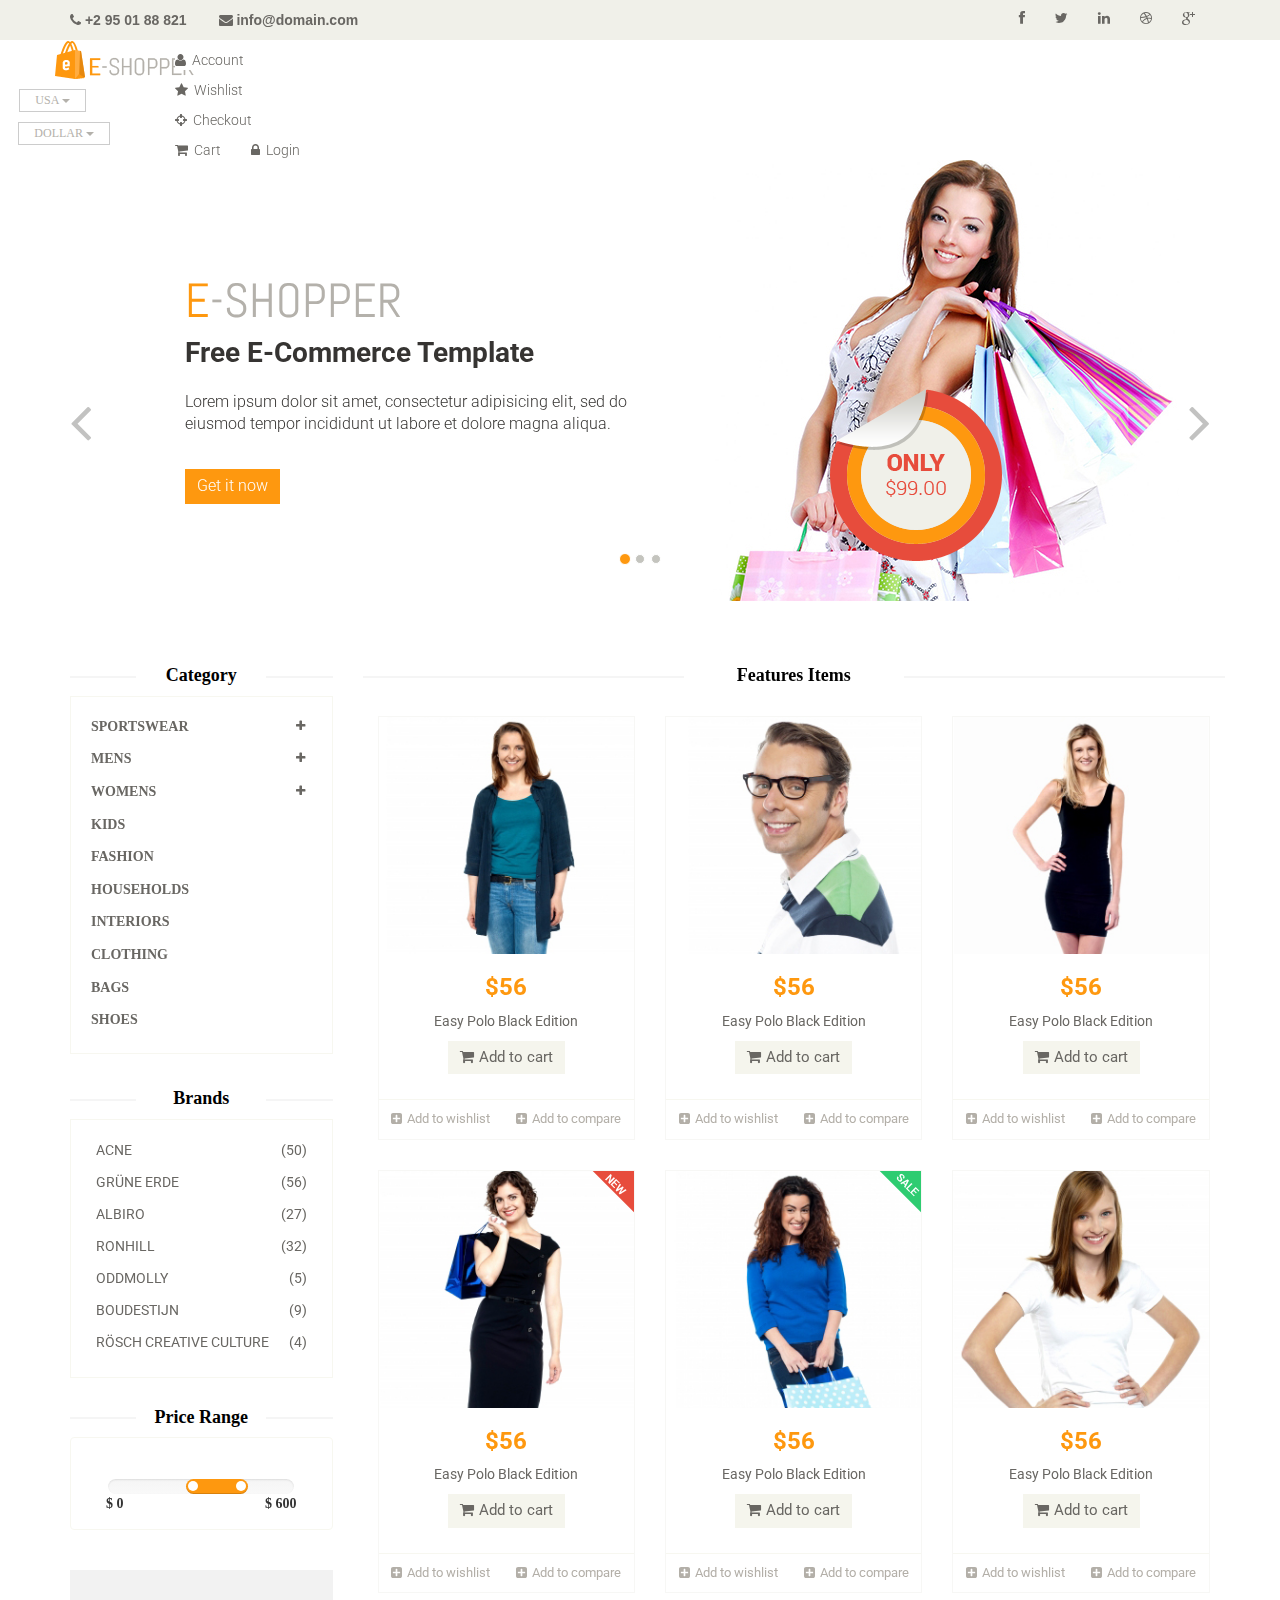
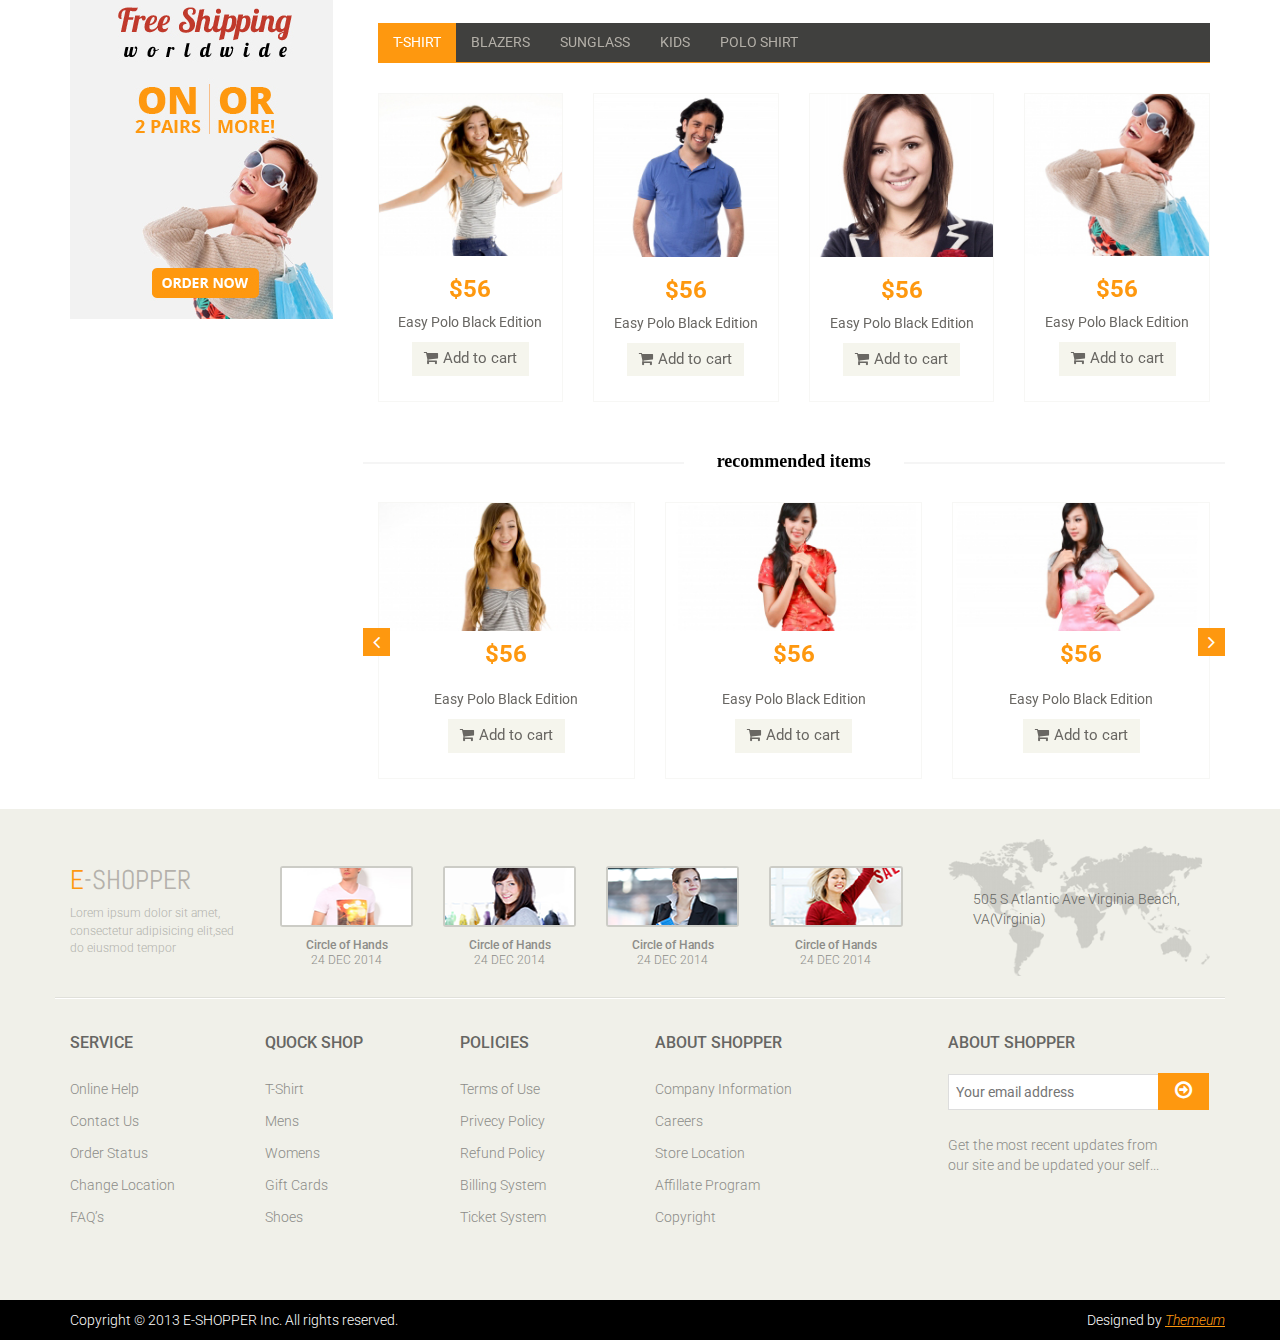
<file: Eshopper/index.html>
<!DOCTYPE html>
<html lang="en">
<head>
    <meta charset="utf-8">
    <meta name="viewport" content="width=device-width, initial-scale=1.0">
    <meta name="description" content="">
    <meta name="author" content="">
    <title>Home | E-Shopper</title>
    <link href="css/bootstrap.min.css" rel="stylesheet">
    <link href="css/font-awesome.min.css" rel="stylesheet">
    <link href="css/prettyPhoto.css" rel="stylesheet">
    <link href="css/price-range.css" rel="stylesheet">
    <link href="css/animate.css" rel="stylesheet">
	<link href="css/main.css" rel="stylesheet">
	<link href="css/responsive.css" rel="stylesheet">
    <!--[if lt IE 9]>
    <script src="js/html5shiv.js"></script>
    <script src="js/respond.min.js"></script>
    <![endif]-->       
    <link rel="shortcut icon" href="images/ico/favicon.ico">
    <link rel="apple-touch-icon-precomposed" sizes="144x144" href="images/ico/apple-touch-icon-144-precomposed.png">
    <link rel="apple-touch-icon-precomposed" sizes="114x114" href="images/ico/apple-touch-icon-114-precomposed.png">
    <link rel="apple-touch-icon-precomposed" sizes="72x72" href="images/ico/apple-touch-icon-72-precomposed.png">
    <link rel="apple-touch-icon-precomposed" href="images/ico/apple-touch-icon-57-precomposed.png">
</head><!--/head-->

<body>
	<header id="header"><!--header-->
		<div class="header_top"><!--header_top-->
			<div class="container">
				<div class="row">
					<div class="col-sm-6">
						<div class="contactinfo">
							<ul class="nav nav-pills">
								<li><a href="#"><i class="fa fa-phone"></i> +2 95 01 88 821</a></li>
								<li><a href="#"><i class="fa fa-envelope"></i> info@domain.com</a></li>
							</ul>
						</div>
					</div>
					<div class="col-sm-6">
						<div class="social-icons pull-right">
							<ul class="nav navbar-nav">
								<li><a href="#"><i class="fa fa-facebook"></i></a></li>
								<li><a href="#"><i class="fa fa-twitter"></i></a></li>
								<li><a href="#"><i class="fa fa-linkedin"></i></a></li>
								<li><a href="#"><i class="fa fa-dribbble"></i></a></li>
								<li><a href="#"><i class="fa fa-google-plus"></i></a></li>
							</ul>
						</div>
					</div>
				</div>
			</div>
		</div><!--/header_top-->
		
		<div class="header-middle"><!--header-middle-->
			<div class="container">
				<div class="row">
					<div class="col-sm-4">
						<div class="logo pull-left">
							<a href="index.html"><img src="images/home/logo.png" alt="" /></a>
						</div>
						<div class="btn-group pull-right">
							<div class="btn-group">
								<button type="button" class="btn btn-default dropdown-toggle usa" data-toggle="dropdown">
									USA
									<span class="caret"></span>
								</button>
								<ul class="dropdown-menu">
									<li><a href="#">Canada</a></li>
									<li><a href="#">UK</a></li>
								</ul>
							</div>
							
							<div class="btn-group">
								<button type="button" class="btn btn-default dropdown-toggle usa" data-toggle="dropdown">
									DOLLAR
									<span class="caret"></span>
								</button>
								<ul class="dropdown-menu">
									<li><a href="#">Canadian Dollar</a></li>
									<li><a href="#">Pound</a></li>
								</ul>
							</div>
						</div>
					</div>
					<div class="col-sm-8">
						<div class="shop-menu pull-right">
							<ul class="nav navbar-nav">
								<li><a href="#"><i class="fa fa-user"></i> Account</a></li>
								<li><a href="#"><i class="fa fa-star"></i> Wishlist</a></li>
								<li><a href="checkout.html"><i class="fa fa-crosshairs"></i> Checkout</a></li>
								<li><a href="cart.html"><i class="fa fa-shopping-cart"></i> Cart</a></li>
								<li><a href="login.html"><i class="fa fa-lock"></i> Login</a></li>
							</ul>
						</div>
					</div>
				</div>
			</div>
		</div><!--/header-middle-->
	
		
	
	<section id="slider"><!--slider-->
		<div class="container">
			<div class="row">
				<div class="col-sm-12">
					<div id="slider-carousel" class="carousel slide" data-ride="carousel">
						<ol class="carousel-indicators">
							<li data-target="#slider-carousel" data-slide-to="0" class="active"></li>
							<li data-target="#slider-carousel" data-slide-to="1"></li>
							<li data-target="#slider-carousel" data-slide-to="2"></li>
						</ol>
						
						<div class="carousel-inner">
							<div class="item active">
								<div class="col-sm-6">
									<h1><span>E</span>-SHOPPER</h1>
									<h2>Free E-Commerce Template</h2>
									<p>Lorem ipsum dolor sit amet, consectetur adipisicing elit, sed do eiusmod tempor incididunt ut labore et dolore magna aliqua. </p>
									<button type="button" class="btn btn-default get">Get it now</button>
								</div>
								<div class="col-sm-6">
									<img src="images/home/girl1.jpg" class="girl img-responsive" alt="" />
									<img src="images/home/pricing.png"  class="pricing" alt="" />
								</div>
							</div>
							<div class="item">
								<div class="col-sm-6">
									<h1><span>E</span>-SHOPPER</h1>
									<h2>100% Responsive Design</h2>
									<p>Lorem ipsum dolor sit amet, consectetur adipisicing elit, sed do eiusmod tempor incididunt ut labore et dolore magna aliqua. </p>
									<button type="button" class="btn btn-default get">Get it now</button>
								</div>
								<div class="col-sm-6">
									<img src="images/home/girl2.jpg" class="girl img-responsive" alt="" />
									<img src="images/home/pricing.png"  class="pricing" alt="" />
								</div>
							</div>
							
							<div class="item">
								<div class="col-sm-6">
									<h1><span>E</span>-SHOPPER</h1>
									<h2>Free Ecommerce Template</h2>
									<p>Lorem ipsum dolor sit amet, consectetur adipisicing elit, sed do eiusmod tempor incididunt ut labore et dolore magna aliqua. </p>
									<button type="button" class="btn btn-default get">Get it now</button>
								</div>
								<div class="col-sm-6">
									<img src="images/home/girl3.jpg" class="girl img-responsive" alt="" />
									<img src="images/home/pricing.png" class="pricing" alt="" />
								</div>
							</div>
							
						</div>
						
						<a href="#slider-carousel" class="left control-carousel hidden-xs" data-slide="prev">
							<i class="fa fa-angle-left"></i>
						</a>
						<a href="#slider-carousel" class="right control-carousel hidden-xs" data-slide="next">
							<i class="fa fa-angle-right"></i>
						</a>
					</div>
					
				</div>
			</div>
		</div>
	</section><!--/slider-->
	
	<section>
		<div class="container">
			<div class="row">
				<div class="col-sm-3">
					<div class="left-sidebar">
						<h2>Category</h2>
						<div class="panel-group category-products" id="accordian"><!--category-productsr-->
							<div class="panel panel-default">
								<div class="panel-heading">
									<h4 class="panel-title">
										<a data-toggle="collapse" data-parent="#accordian" href="#sportswear">
											<span class="badge pull-right"><i class="fa fa-plus"></i></span>
											Sportswear
										</a>
									</h4>
								</div>
								<div id="sportswear" class="panel-collapse collapse">
									<div class="panel-body">
										<ul>
											<li><a href="#">Nike </a></li>
											<li><a href="#">Under Armour </a></li>
											<li><a href="#">Adidas </a></li>
											<li><a href="#">Puma</a></li>
											<li><a href="#">ASICS </a></li>
										</ul>
									</div>
								</div>
							</div>
							<div class="panel panel-default">
								<div class="panel-heading">
									<h4 class="panel-title">
										<a data-toggle="collapse" data-parent="#accordian" href="#mens">
											<span class="badge pull-right"><i class="fa fa-plus"></i></span>
											Mens
										</a>
									</h4>
								</div>
								<div id="mens" class="panel-collapse collapse">
									<div class="panel-body">
										<ul>
											<li><a href="#">Fendi</a></li>
											<li><a href="#">Guess</a></li>
											<li><a href="#">Valentino</a></li>
											<li><a href="#">Dior</a></li>
											<li><a href="#">Versace</a></li>
											<li><a href="#">Armani</a></li>
											<li><a href="#">Prada</a></li>
											<li><a href="#">Dolce and Gabbana</a></li>
											<li><a href="#">Chanel</a></li>
											<li><a href="#">Gucci</a></li>
										</ul>
									</div>
								</div>
							</div>
							
							<div class="panel panel-default">
								<div class="panel-heading">
									<h4 class="panel-title">
										<a data-toggle="collapse" data-parent="#accordian" href="#womens">
											<span class="badge pull-right"><i class="fa fa-plus"></i></span>
											Womens
										</a>
									</h4>
								</div>
								<div id="womens" class="panel-collapse collapse">
									<div class="panel-body">
										<ul>
											<li><a href="#">Fendi</a></li>
											<li><a href="#">Guess</a></li>
											<li><a href="#">Valentino</a></li>
											<li><a href="#">Dior</a></li>
											<li><a href="#">Versace</a></li>
										</ul>
									</div>
								</div>
							</div>
							<div class="panel panel-default">
								<div class="panel-heading">
									<h4 class="panel-title"><a href="#">Kids</a></h4>
								</div>
							</div>
							<div class="panel panel-default">
								<div class="panel-heading">
									<h4 class="panel-title"><a href="#">Fashion</a></h4>
								</div>
							</div>
							<div class="panel panel-default">
								<div class="panel-heading">
									<h4 class="panel-title"><a href="#">Households</a></h4>
								</div>
							</div>
							<div class="panel panel-default">
								<div class="panel-heading">
									<h4 class="panel-title"><a href="#">Interiors</a></h4>
								</div>
							</div>
							<div class="panel panel-default">
								<div class="panel-heading">
									<h4 class="panel-title"><a href="#">Clothing</a></h4>
								</div>
							</div>
							<div class="panel panel-default">
								<div class="panel-heading">
									<h4 class="panel-title"><a href="#">Bags</a></h4>
								</div>
							</div>
							<div class="panel panel-default">
								<div class="panel-heading">
									<h4 class="panel-title"><a href="#">Shoes</a></h4>
								</div>
							</div>
						</div><!--/category-products-->
					
						<div class="brands_products"><!--brands_products-->
							<h2>Brands</h2>
							<div class="brands-name">
								<ul class="nav nav-pills nav-stacked">
									<li><a href="#"> <span class="pull-right">(50)</span>Acne</a></li>
									<li><a href="#"> <span class="pull-right">(56)</span>Grüne Erde</a></li>
									<li><a href="#"> <span class="pull-right">(27)</span>Albiro</a></li>
									<li><a href="#"> <span class="pull-right">(32)</span>Ronhill</a></li>
									<li><a href="#"> <span class="pull-right">(5)</span>Oddmolly</a></li>
									<li><a href="#"> <span class="pull-right">(9)</span>Boudestijn</a></li>
									<li><a href="#"> <span class="pull-right">(4)</span>Rösch creative culture</a></li>
								</ul>
							</div>
						</div><!--/brands_products-->
						
						<div class="price-range"><!--price-range-->
							<h2>Price Range</h2>
							<div class="well text-center">
								 <input type="text" class="span2" value="" data-slider-min="0" data-slider-max="600" data-slider-step="5" data-slider-value="[250,450]" id="sl2" ><br />
								 <b class="pull-left">$ 0</b> <b class="pull-right">$ 600</b>
							</div>
						</div><!--/price-range-->
						
						<div class="shipping text-center"><!--shipping-->
							<img src="images/home/shipping.jpg" alt="" />
						</div><!--/shipping-->
					
					</div>
				</div>
				
				<div class="col-sm-9 padding-right">
					<div class="features_items"><!--features_items-->
						<h2 class="title text-center">Features Items</h2>
						<div class="col-sm-4">
							<div class="product-image-wrapper">
								<div class="single-products">
										<div class="productinfo text-center">
											<img src="images/home/product1.jpg" alt="" />
											<h2>$56</h2>
											<p>Easy Polo Black Edition</p>
											<a href="#" class="btn btn-default add-to-cart"><i class="fa fa-shopping-cart"></i>Add to cart</a>
										</div>
										<div class="product-overlay">
											<div class="overlay-content">
												<h2>$56</h2>
												<p>Easy Polo Black Edition</p>
												<a href="#" class="btn btn-default add-to-cart"><i class="fa fa-shopping-cart"></i>Add to cart</a>
											</div>
										</div>
								</div>
								<div class="choose">
									<ul class="nav nav-pills nav-justified">
										<li><a href="#"><i class="fa fa-plus-square"></i>Add to wishlist</a></li>
										<li><a href="#"><i class="fa fa-plus-square"></i>Add to compare</a></li>
									</ul>
								</div>
							</div>
						</div>
						<div class="col-sm-4">
							<div class="product-image-wrapper">
								<div class="single-products">
									<div class="productinfo text-center">
										<img src="images/home/product2.jpg" alt="" />
										<h2>$56</h2>
										<p>Easy Polo Black Edition</p>
										<a href="#" class="btn btn-default add-to-cart"><i class="fa fa-shopping-cart"></i>Add to cart</a>
									</div>
									<div class="product-overlay">
										<div class="overlay-content">
											<h2>$56</h2>
											<p>Easy Polo Black Edition</p>
											<a href="#" class="btn btn-default add-to-cart"><i class="fa fa-shopping-cart"></i>Add to cart</a>
										</div>
									</div>
								</div>
								<div class="choose">
									<ul class="nav nav-pills nav-justified">
										<li><a href="#"><i class="fa fa-plus-square"></i>Add to wishlist</a></li>
										<li><a href="#"><i class="fa fa-plus-square"></i>Add to compare</a></li>
									</ul>
								</div>
							</div>
						</div>
						<div class="col-sm-4">
							<div class="product-image-wrapper">
								<div class="single-products">
									<div class="productinfo text-center">
										<img src="images/home/product3.jpg" alt="" />
										<h2>$56</h2>
										<p>Easy Polo Black Edition</p>
										<a href="#" class="btn btn-default add-to-cart"><i class="fa fa-shopping-cart"></i>Add to cart</a>
									</div>
									<div class="product-overlay">
										<div class="overlay-content">
											<h2>$56</h2>
											<p>Easy Polo Black Edition</p>
											<a href="#" class="btn btn-default add-to-cart"><i class="fa fa-shopping-cart"></i>Add to cart</a>
										</div>
									</div>
								</div>
								<div class="choose">
									<ul class="nav nav-pills nav-justified">
										<li><a href="#"><i class="fa fa-plus-square"></i>Add to wishlist</a></li>
										<li><a href="#"><i class="fa fa-plus-square"></i>Add to compare</a></li>
									</ul>
								</div>
							</div>
						</div>
						<div class="col-sm-4">
							<div class="product-image-wrapper">
								<div class="single-products">
									<div class="productinfo text-center">
										<img src="images/home/product4.jpg" alt="" />
										<h2>$56</h2>
										<p>Easy Polo Black Edition</p>
										<a href="#" class="btn btn-default add-to-cart"><i class="fa fa-shopping-cart"></i>Add to cart</a>
									</div>
									<div class="product-overlay">
										<div class="overlay-content">
											<h2>$56</h2>
											<p>Easy Polo Black Edition</p>
											<a href="#" class="btn btn-default add-to-cart"><i class="fa fa-shopping-cart"></i>Add to cart</a>
										</div>
									</div>
									<img src="images/home/new.png" class="new" alt="" />
								</div>
								<div class="choose">
									<ul class="nav nav-pills nav-justified">
										<li><a href="#"><i class="fa fa-plus-square"></i>Add to wishlist</a></li>
										<li><a href="#"><i class="fa fa-plus-square"></i>Add to compare</a></li>
									</ul>
								</div>
							</div>
						</div>
						<div class="col-sm-4">
							<div class="product-image-wrapper">
								<div class="single-products">
									<div class="productinfo text-center">
										<img src="images/home/product5.jpg" alt="" />
										<h2>$56</h2>
										<p>Easy Polo Black Edition</p>
										<a href="#" class="btn btn-default add-to-cart"><i class="fa fa-shopping-cart"></i>Add to cart</a>
									</div>
									<div class="product-overlay">
										<div class="overlay-content">
											<h2>$56</h2>
											<p>Easy Polo Black Edition</p>
											<a href="#" class="btn btn-default add-to-cart"><i class="fa fa-shopping-cart"></i>Add to cart</a>
										</div>
									</div>
									<img src="images/home/sale.png" class="new" alt="" />
								</div>
								<div class="choose">
									<ul class="nav nav-pills nav-justified">
										<li><a href="#"><i class="fa fa-plus-square"></i>Add to wishlist</a></li>
										<li><a href="#"><i class="fa fa-plus-square"></i>Add to compare</a></li>
									</ul>
								</div>
							</div>
						</div>
						<div class="col-sm-4">
							<div class="product-image-wrapper">
								<div class="single-products">
									<div class="productinfo text-center">
										<img src="images/home/product6.jpg" alt="" />
										<h2>$56</h2>
										<p>Easy Polo Black Edition</p>
										<a href="#" class="btn btn-default add-to-cart"><i class="fa fa-shopping-cart"></i>Add to cart</a>
									</div>
									<div class="product-overlay">
										<div class="overlay-content">
											<h2>$56</h2>
											<p>Easy Polo Black Edition</p>
											<a href="#" class="btn btn-default add-to-cart"><i class="fa fa-shopping-cart"></i>Add to cart</a>
										</div>
									</div>
								</div>
								<div class="choose">
									<ul class="nav nav-pills nav-justified">
										<li><a href="#"><i class="fa fa-plus-square"></i>Add to wishlist</a></li>
										<li><a href="#"><i class="fa fa-plus-square"></i>Add to compare</a></li>
									</ul>
								</div>
							</div>
						</div>
						
					</div><!--features_items-->
					
					<div class="category-tab"><!--category-tab-->
						<div class="col-sm-12">
							<ul class="nav nav-tabs">
								<li class="active"><a href="#tshirt" data-toggle="tab">T-Shirt</a></li>
								<li><a href="#blazers" data-toggle="tab">Blazers</a></li>
								<li><a href="#sunglass" data-toggle="tab">Sunglass</a></li>
								<li><a href="#kids" data-toggle="tab">Kids</a></li>
								<li><a href="#poloshirt" data-toggle="tab">Polo shirt</a></li>
							</ul>
						</div>
						<div class="tab-content">
							<div class="tab-pane fade active in" id="tshirt" >
								<div class="col-sm-3">
									<div class="product-image-wrapper">
										<div class="single-products">
											<div class="productinfo text-center">
												<img src="images/home/gallery1.jpg" alt="" />
												<h2>$56</h2>
												<p>Easy Polo Black Edition</p>
												<a href="#" class="btn btn-default add-to-cart"><i class="fa fa-shopping-cart"></i>Add to cart</a>
											</div>
											
										</div>
									</div>
								</div>
								<div class="col-sm-3">
									<div class="product-image-wrapper">
										<div class="single-products">
											<div class="productinfo text-center">
												<img src="images/home/gallery2.jpg" alt="" />
												<h2>$56</h2>
												<p>Easy Polo Black Edition</p>
												<a href="#" class="btn btn-default add-to-cart"><i class="fa fa-shopping-cart"></i>Add to cart</a>
											</div>
											
										</div>
									</div>
								</div>
								<div class="col-sm-3">
									<div class="product-image-wrapper">
										<div class="single-products">
											<div class="productinfo text-center">
												<img src="images/home/gallery3.jpg" alt="" />
												<h2>$56</h2>
												<p>Easy Polo Black Edition</p>
												<a href="#" class="btn btn-default add-to-cart"><i class="fa fa-shopping-cart"></i>Add to cart</a>
											</div>
											
										</div>
									</div>
								</div>
								<div class="col-sm-3">
									<div class="product-image-wrapper">
										<div class="single-products">
											<div class="productinfo text-center">
												<img src="images/home/gallery4.jpg" alt="" />
												<h2>$56</h2>
												<p>Easy Polo Black Edition</p>
												<a href="#" class="btn btn-default add-to-cart"><i class="fa fa-shopping-cart"></i>Add to cart</a>
											</div>
											
										</div>
									</div>
								</div>
							</div>
							
							<div class="tab-pane fade" id="blazers" >
								<div class="col-sm-3">
									<div class="product-image-wrapper">
										<div class="single-products">
											<div class="productinfo text-center">
												<img src="images/home/gallery4.jpg" alt="" />
												<h2>$56</h2>
												<p>Easy Polo Black Edition</p>
												<a href="#" class="btn btn-default add-to-cart"><i class="fa fa-shopping-cart"></i>Add to cart</a>
											</div>
											
										</div>
									</div>
								</div>
								<div class="col-sm-3">
									<div class="product-image-wrapper">
										<div class="single-products">
											<div class="productinfo text-center">
												<img src="images/home/gallery3.jpg" alt="" />
												<h2>$56</h2>
												<p>Easy Polo Black Edition</p>
												<a href="#" class="btn btn-default add-to-cart"><i class="fa fa-shopping-cart"></i>Add to cart</a>
											</div>
											
										</div>
									</div>
								</div>
								<div class="col-sm-3">
									<div class="product-image-wrapper">
										<div class="single-products">
											<div class="productinfo text-center">
												<img src="images/home/gallery2.jpg" alt="" />
												<h2>$56</h2>
												<p>Easy Polo Black Edition</p>
												<a href="#" class="btn btn-default add-to-cart"><i class="fa fa-shopping-cart"></i>Add to cart</a>
											</div>
											
										</div>
									</div>
								</div>
								<div class="col-sm-3">
									<div class="product-image-wrapper">
										<div class="single-products">
											<div class="productinfo text-center">
												<img src="images/home/gallery1.jpg" alt="" />
												<h2>$56</h2>
												<p>Easy Polo Black Edition</p>
												<a href="#" class="btn btn-default add-to-cart"><i class="fa fa-shopping-cart"></i>Add to cart</a>
											</div>
											
										</div>
									</div>
								</div>
							</div>
							
							<div class="tab-pane fade" id="sunglass" >
								<div class="col-sm-3">
									<div class="product-image-wrapper">
										<div class="single-products">
											<div class="productinfo text-center">
												<img src="images/home/gallery3.jpg" alt="" />
												<h2>$56</h2>
												<p>Easy Polo Black Edition</p>
												<a href="#" class="btn btn-default add-to-cart"><i class="fa fa-shopping-cart"></i>Add to cart</a>
											</div>
											
										</div>
									</div>
								</div>
								<div class="col-sm-3">
									<div class="product-image-wrapper">
										<div class="single-products">
											<div class="productinfo text-center">
												<img src="images/home/gallery4.jpg" alt="" />
												<h2>$56</h2>
												<p>Easy Polo Black Edition</p>
												<a href="#" class="btn btn-default add-to-cart"><i class="fa fa-shopping-cart"></i>Add to cart</a>
											</div>
											
										</div>
									</div>
								</div>
								<div class="col-sm-3">
									<div class="product-image-wrapper">
										<div class="single-products">
											<div class="productinfo text-center">
												<img src="images/home/gallery1.jpg" alt="" />
												<h2>$56</h2>
												<p>Easy Polo Black Edition</p>
												<a href="#" class="btn btn-default add-to-cart"><i class="fa fa-shopping-cart"></i>Add to cart</a>
											</div>
											
										</div>
									</div>
								</div>
								<div class="col-sm-3">
									<div class="product-image-wrapper">
										<div class="single-products">
											<div class="productinfo text-center">
												<img src="images/home/gallery2.jpg" alt="" />
												<h2>$56</h2>
												<p>Easy Polo Black Edition</p>
												<a href="#" class="btn btn-default add-to-cart"><i class="fa fa-shopping-cart"></i>Add to cart</a>
											</div>
											
										</div>
									</div>
								</div>
							</div>
							
							<div class="tab-pane fade" id="kids" >
								<div class="col-sm-3">
									<div class="product-image-wrapper">
										<div class="single-products">
											<div class="productinfo text-center">
												<img src="images/home/gallery1.jpg" alt="" />
												<h2>$56</h2>
												<p>Easy Polo Black Edition</p>
												<a href="#" class="btn btn-default add-to-cart"><i class="fa fa-shopping-cart"></i>Add to cart</a>
											</div>
											
										</div>
									</div>
								</div>
								<div class="col-sm-3">
									<div class="product-image-wrapper">
										<div class="single-products">
											<div class="productinfo text-center">
												<img src="images/home/gallery2.jpg" alt="" />
												<h2>$56</h2>
												<p>Easy Polo Black Edition</p>
												<a href="#" class="btn btn-default add-to-cart"><i class="fa fa-shopping-cart"></i>Add to cart</a>
											</div>
											
										</div>
									</div>
								</div>
								<div class="col-sm-3">
									<div class="product-image-wrapper">
										<div class="single-products">
											<div class="productinfo text-center">
												<img src="images/home/gallery3.jpg" alt="" />
												<h2>$56</h2>
												<p>Easy Polo Black Edition</p>
												<a href="#" class="btn btn-default add-to-cart"><i class="fa fa-shopping-cart"></i>Add to cart</a>
											</div>
											
										</div>
									</div>
								</div>
								<div class="col-sm-3">
									<div class="product-image-wrapper">
										<div class="single-products">
											<div class="productinfo text-center">
												<img src="images/home/gallery4.jpg" alt="" />
												<h2>$56</h2>
												<p>Easy Polo Black Edition</p>
												<a href="#" class="btn btn-default add-to-cart"><i class="fa fa-shopping-cart"></i>Add to cart</a>
											</div>
											
										</div>
									</div>
								</div>
							</div>
							
							<div class="tab-pane fade" id="poloshirt" >
								<div class="col-sm-3">
									<div class="product-image-wrapper">
										<div class="single-products">
											<div class="productinfo text-center">
												<img src="images/home/gallery2.jpg" alt="" />
												<h2>$56</h2>
												<p>Easy Polo Black Edition</p>
												<a href="#" class="btn btn-default add-to-cart"><i class="fa fa-shopping-cart"></i>Add to cart</a>
											</div>
											
										</div>
									</div>
								</div>
								<div class="col-sm-3">
									<div class="product-image-wrapper">
										<div class="single-products">
											<div class="productinfo text-center">
												<img src="images/home/gallery4.jpg" alt="" />
												<h2>$56</h2>
												<p>Easy Polo Black Edition</p>
												<a href="#" class="btn btn-default add-to-cart"><i class="fa fa-shopping-cart"></i>Add to cart</a>
											</div>
											
										</div>
									</div>
								</div>
								<div class="col-sm-3">
									<div class="product-image-wrapper">
										<div class="single-products">
											<div class="productinfo text-center">
												<img src="images/home/gallery3.jpg" alt="" />
												<h2>$56</h2>
												<p>Easy Polo Black Edition</p>
												<a href="#" class="btn btn-default add-to-cart"><i class="fa fa-shopping-cart"></i>Add to cart</a>
											</div>
											
										</div>
									</div>
								</div>
								<div class="col-sm-3">
									<div class="product-image-wrapper">
										<div class="single-products">
											<div class="productinfo text-center">
												<img src="images/home/gallery1.jpg" alt="" />
												<h2>$56</h2>
												<p>Easy Polo Black Edition</p>
												<a href="#" class="btn btn-default add-to-cart"><i class="fa fa-shopping-cart"></i>Add to cart</a>
											</div>
											
										</div>
									</div>
								</div>
							</div>
						</div>
					</div><!--/category-tab-->
					
					<div class="recommended_items"><!--recommended_items-->
						<h2 class="title text-center">recommended items</h2>
						
						<div id="recommended-item-carousel" class="carousel slide" data-ride="carousel">
							<div class="carousel-inner">
								<div class="item active">	
									<div class="col-sm-4">
										<div class="product-image-wrapper">
											<div class="single-products">
												<div class="productinfo text-center">
													<img src="images/home/recommend1.jpg" alt="" />
													<h2>$56</h2>
													<p>Easy Polo Black Edition</p>
													<a href="#" class="btn btn-default add-to-cart"><i class="fa fa-shopping-cart"></i>Add to cart</a>
												</div>
												
											</div>
										</div>
									</div>
									<div class="col-sm-4">
										<div class="product-image-wrapper">
											<div class="single-products">
												<div class="productinfo text-center">
													<img src="images/home/recommend2.jpg" alt="" />
													<h2>$56</h2>
													<p>Easy Polo Black Edition</p>
													<a href="#" class="btn btn-default add-to-cart"><i class="fa fa-shopping-cart"></i>Add to cart</a>
												</div>
												
											</div>
										</div>
									</div>
									<div class="col-sm-4">
										<div class="product-image-wrapper">
											<div class="single-products">
												<div class="productinfo text-center">
													<img src="images/home/recommend3.jpg" alt="" />
													<h2>$56</h2>
													<p>Easy Polo Black Edition</p>
													<a href="#" class="btn btn-default add-to-cart"><i class="fa fa-shopping-cart"></i>Add to cart</a>
												</div>
												
											</div>
										</div>
									</div>
								</div>
								<div class="item">	
									<div class="col-sm-4">
										<div class="product-image-wrapper">
											<div class="single-products">
												<div class="productinfo text-center">
													<img src="images/home/recommend1.jpg" alt="" />
													<h2>$56</h2>
													<p>Easy Polo Black Edition</p>
													<a href="#" class="btn btn-default add-to-cart"><i class="fa fa-shopping-cart"></i>Add to cart</a>
												</div>
												
											</div>
										</div>
									</div>
									<div class="col-sm-4">
										<div class="product-image-wrapper">
											<div class="single-products">
												<div class="productinfo text-center">
													<img src="images/home/recommend2.jpg" alt="" />
													<h2>$56</h2>
													<p>Easy Polo Black Edition</p>
													<a href="#" class="btn btn-default add-to-cart"><i class="fa fa-shopping-cart"></i>Add to cart</a>
												</div>
												
											</div>
										</div>
									</div>
									<div class="col-sm-4">
										<div class="product-image-wrapper">
											<div class="single-products">
												<div class="productinfo text-center">
													<img src="images/home/recommend3.jpg" alt="" />
													<h2>$56</h2>
													<p>Easy Polo Black Edition</p>
													<a href="#" class="btn btn-default add-to-cart"><i class="fa fa-shopping-cart"></i>Add to cart</a>
												</div>
												
											</div>
										</div>
									</div>
								</div>
							</div>
							 <a class="left recommended-item-control" href="#recommended-item-carousel" data-slide="prev">
								<i class="fa fa-angle-left"></i>
							  </a>
							  <a class="right recommended-item-control" href="#recommended-item-carousel" data-slide="next">
								<i class="fa fa-angle-right"></i>
							  </a>			
						</div>
					</div><!--/recommended_items-->
					
				</div>
			</div>
		</div>
	</section>
	
	<footer id="footer"><!--Footer-->
		<div class="footer-top">
			<div class="container">
				<div class="row">
					<div class="col-sm-2">
						<div class="companyinfo">
							<h2><span>e</span>-shopper</h2>
							<p>Lorem ipsum dolor sit amet, consectetur adipisicing elit,sed do eiusmod tempor</p>
						</div>
					</div>
					<div class="col-sm-7">
						<div class="col-sm-3">
							<div class="video-gallery text-center">
								<a href="#">
									<div class="iframe-img">
										<img src="images/home/iframe1.png" alt="" />
									</div>
									<div class="overlay-icon">
										<i class="fa fa-play-circle-o"></i>
									</div>
								</a>
								<p>Circle of Hands</p>
								<h2>24 DEC 2014</h2>
							</div>
						</div>
						
						<div class="col-sm-3">
							<div class="video-gallery text-center">
								<a href="#">
									<div class="iframe-img">
										<img src="images/home/iframe2.png" alt="" />
									</div>
									<div class="overlay-icon">
										<i class="fa fa-play-circle-o"></i>
									</div>
								</a>
								<p>Circle of Hands</p>
								<h2>24 DEC 2014</h2>
							</div>
						</div>
						
						<div class="col-sm-3">
							<div class="video-gallery text-center">
								<a href="#">
									<div class="iframe-img">
										<img src="images/home/iframe3.png" alt="" />
									</div>
									<div class="overlay-icon">
										<i class="fa fa-play-circle-o"></i>
									</div>
								</a>
								<p>Circle of Hands</p>
								<h2>24 DEC 2014</h2>
							</div>
						</div>
						
						<div class="col-sm-3">
							<div class="video-gallery text-center">
								<a href="#">
									<div class="iframe-img">
										<img src="images/home/iframe4.png" alt="" />
									</div>
									<div class="overlay-icon">
										<i class="fa fa-play-circle-o"></i>
									</div>
								</a>
								<p>Circle of Hands</p>
								<h2>24 DEC 2014</h2>
							</div>
						</div>
					</div>
					<div class="col-sm-3">
						<div class="address">
							<img src="images/home/map.png" alt="" />
							<p>505 S Atlantic Ave Virginia Beach, VA(Virginia)</p>
						</div>
					</div>
				</div>
			</div>
		</div>
		
		<div class="footer-widget">
			<div class="container">
				<div class="row">
					<div class="col-sm-2">
						<div class="single-widget">
							<h2>Service</h2>
							<ul class="nav nav-pills nav-stacked">
								<li><a href="#">Online Help</a></li>
								<li><a href="#">Contact Us</a></li>
								<li><a href="#">Order Status</a></li>
								<li><a href="#">Change Location</a></li>
								<li><a href="#">FAQ’s</a></li>
							</ul>
						</div>
					</div>
					<div class="col-sm-2">
						<div class="single-widget">
							<h2>Quock Shop</h2>
							<ul class="nav nav-pills nav-stacked">
								<li><a href="#">T-Shirt</a></li>
								<li><a href="#">Mens</a></li>
								<li><a href="#">Womens</a></li>
								<li><a href="#">Gift Cards</a></li>
								<li><a href="#">Shoes</a></li>
							</ul>
						</div>
					</div>
					<div class="col-sm-2">
						<div class="single-widget">
							<h2>Policies</h2>
							<ul class="nav nav-pills nav-stacked">
								<li><a href="#">Terms of Use</a></li>
								<li><a href="#">Privecy Policy</a></li>
								<li><a href="#">Refund Policy</a></li>
								<li><a href="#">Billing System</a></li>
								<li><a href="#">Ticket System</a></li>
							</ul>
						</div>
					</div>
					<div class="col-sm-2">
						<div class="single-widget">
							<h2>About Shopper</h2>
							<ul class="nav nav-pills nav-stacked">
								<li><a href="#">Company Information</a></li>
								<li><a href="#">Careers</a></li>
								<li><a href="#">Store Location</a></li>
								<li><a href="#">Affillate Program</a></li>
								<li><a href="#">Copyright</a></li>
							</ul>
						</div>
					</div>
					<div class="col-sm-3 col-sm-offset-1">
						<div class="single-widget">
							<h2>About Shopper</h2>
							<form action="#" class="searchform">
								<input type="text" placeholder="Your email address" />
								<button type="submit" class="btn btn-default"><i class="fa fa-arrow-circle-o-right"></i></button>
								<p>Get the most recent updates from <br />our site and be updated your self...</p>
							</form>
						</div>
					</div>
					
				</div>
			</div>
		</div>
		
		<div class="footer-bottom">
			<div class="container">
				<div class="row">
					<p class="pull-left">Copyright © 2013 E-SHOPPER Inc. All rights reserved.</p>
					<p class="pull-right">Designed by <span><a target="_blank" href="http://www.themeum.com">Themeum</a></span></p>
				</div>
			</div>
		</div>
		
	</footer><!--/Footer-->
	

  
    <script src="js/jquery.js"></script>
	<script src="js/bootstrap.min.js"></script>
	<script src="js/jquery.scrollUp.min.js"></script>
	<script src="js/price-range.js"></script>
    <script src="js/jquery.prettyPhoto.js"></script>
    <script src="js/main.js"></script>
</body>
</html>
</file>
<file: Eshopper/css/prettyPhoto.css>
div.pp_default .pp_top,div.pp_default .pp_top .pp_middle,div.pp_default .pp_top .pp_left,div.pp_default .pp_top .pp_right,div.pp_default .pp_bottom,div.pp_default .pp_bottom .pp_left,div.pp_default .pp_bottom .pp_middle,div.pp_default .pp_bottom .pp_right{height:13px}
div.pp_default .pp_top .pp_left{background:url(../images/prettyPhoto/default/sprite.png) -78px -93px no-repeat}
div.pp_default .pp_top .pp_middle{background:url(../images/prettyPhoto/default/sprite_x.png) top left repeat-x}
div.pp_default .pp_top .pp_right{background:url(../images/prettyPhoto/default/sprite.png) -112px -93px no-repeat}
div.pp_default .pp_content .ppt{color:#f8f8f8}
div.pp_default .pp_content_container .pp_left{background:url(../images/prettyPhoto/default/sprite_y.png) -7px 0 repeat-y;padding-left:13px}
div.pp_default .pp_content_container .pp_right{background:url(../images/prettyPhoto/default/sprite_y.png) top right repeat-y;padding-right:13px}
div.pp_default .pp_next:hover{background:url(../images/prettyPhoto/default/sprite_next.png) center right no-repeat;cursor:pointer}
div.pp_default .pp_previous:hover{background:url(../images/prettyPhoto/default/sprite_prev.png) center left no-repeat;cursor:pointer}
div.pp_default .pp_expand{background:url(../images/prettyPhoto/default/sprite.png) 0 -29px no-repeat;cursor:pointer;width:28px;height:28px}
div.pp_default .pp_expand:hover{background:url(../images/prettyPhoto/default/sprite.png) 0 -56px no-repeat;cursor:pointer}
div.pp_default .pp_contract{background:url(../images/prettyPhoto/default/sprite.png) 0 -84px no-repeat;cursor:pointer;width:28px;height:28px}
div.pp_default .pp_contract:hover{background:url(../images/prettyPhoto/default/sprite.png) 0 -113px no-repeat;cursor:pointer}
div.pp_default .pp_close{width:30px;height:30px;background:url(../images/prettyPhoto/default/sprite.png) 2px 1px no-repeat;cursor:pointer}
div.pp_default .pp_gallery ul li a{background:url(../images/prettyPhoto/default/default_thumb.png) center center #f8f8f8;border:1px solid #aaa}
div.pp_default .pp_social{margin-top:7px}
div.pp_default .pp_gallery a.pp_arrow_previous,div.pp_default .pp_gallery a.pp_arrow_next{position:static;left:auto}
div.pp_default .pp_nav .pp_play,div.pp_default .pp_nav .pp_pause{background:url(../images/prettyPhoto/default/sprite.png) -51px 1px no-repeat;height:30px;width:30px}
div.pp_default .pp_nav .pp_pause{background-position:-51px -29px}
div.pp_default a.pp_arrow_previous,div.pp_default a.pp_arrow_next{background:url(../images/prettyPhoto/default/sprite.png) -31px -3px no-repeat;height:20px;width:20px;margin:4px 0 0}
div.pp_default a.pp_arrow_next{left:52px;background-position:-82px -3px}
div.pp_default .pp_content_container .pp_details{margin-top:5px}
div.pp_default .pp_nav{clear:none;height:30px;width:110px;position:relative}
div.pp_default .pp_nav .currentTextHolder{font-family:Georgia;font-style:italic;color:#999;font-size:11px;left:75px;line-height:25px;position:absolute;top:2px;margin:0;padding:0 0 0 10px}
div.pp_default .pp_close:hover,div.pp_default .pp_nav .pp_play:hover,div.pp_default .pp_nav .pp_pause:hover,div.pp_default .pp_arrow_next:hover,div.pp_default .pp_arrow_previous:hover{opacity:0.7}
div.pp_default .pp_description{font-size:11px;font-weight:700;line-height:14px;margin:5px 50px 5px 0}
div.pp_default .pp_bottom .pp_left{background:url(../images/prettyPhoto/default/sprite.png) -78px -127px no-repeat}
div.pp_default .pp_bottom .pp_middle{background:url(../images/prettyPhoto/default/sprite_x.png) bottom left repeat-x}
div.pp_default .pp_bottom .pp_right{background:url(../images/prettyPhoto/default/sprite.png) -112px -127px no-repeat}
div.pp_default .pp_loaderIcon{background:url(../images/prettyPhoto/default/loader.gif) center center no-repeat}
div.light_rounded .pp_top .pp_left{background:url(../images/prettyPhoto/light_rounded/sprite.png) -88px -53px no-repeat}
div.light_rounded .pp_top .pp_right{background:url(../images/prettyPhoto/light_rounded/sprite.png) -110px -53px no-repeat}
div.light_rounded .pp_next:hover{background:url(../images/prettyPhoto/light_rounded/btnNext.png) center right no-repeat;cursor:pointer}
div.light_rounded .pp_previous:hover{background:url(../images/prettyPhoto/light_rounded/btnPrevious.png) center left no-repeat;cursor:pointer}
div.light_rounded .pp_expand{background:url(../images/prettyPhoto/light_rounded/sprite.png) -31px -26px no-repeat;cursor:pointer}
div.light_rounded .pp_expand:hover{background:url(../images/prettyPhoto/light_rounded/sprite.png) -31px -47px no-repeat;cursor:pointer}
div.light_rounded .pp_contract{background:url(../images/prettyPhoto/light_rounded/sprite.png) 0 -26px no-repeat;cursor:pointer}
div.light_rounded .pp_contract:hover{background:url(../images/prettyPhoto/light_rounded/sprite.png) 0 -47px no-repeat;cursor:pointer}
div.light_rounded .pp_close{width:75px;height:22px;background:url(../images/prettyPhoto/light_rounded/sprite.png) -1px -1px no-repeat;cursor:pointer}
div.light_rounded .pp_nav .pp_play{background:url(../images/prettyPhoto/light_rounded/sprite.png) -1px -100px no-repeat;height:15px;width:14px}
div.light_rounded .pp_nav .pp_pause{background:url(../images/prettyPhoto/light_rounded/sprite.png) -24px -100px no-repeat;height:15px;width:14px}
div.light_rounded .pp_arrow_previous{background:url(../images/prettyPhoto/light_rounded/sprite.png) 0 -71px no-repeat}
div.light_rounded .pp_arrow_next{background:url(../images/prettyPhoto/light_rounded/sprite.png) -22px -71px no-repeat}
div.light_rounded .pp_bottom .pp_left{background:url(../images/prettyPhoto/light_rounded/sprite.png) -88px -80px no-repeat}
div.light_rounded .pp_bottom .pp_right{background:url(../images/prettyPhoto/light_rounded/sprite.png) -110px -80px no-repeat}
div.dark_rounded .pp_top .pp_left{background:url(../images/prettyPhoto/dark_rounded/sprite.png) -88px -53px no-repeat}
div.dark_rounded .pp_top .pp_right{background:url(../images/prettyPhoto/dark_rounded/sprite.png) -110px -53px no-repeat}
div.dark_rounded .pp_content_container .pp_left{background:url(../images/prettyPhoto/dark_rounded/contentPattern.png) top left repeat-y}
div.dark_rounded .pp_content_container .pp_right{background:url(../images/prettyPhoto/dark_rounded/contentPattern.png) top right repeat-y}
div.dark_rounded .pp_next:hover{background:url(../images/prettyPhoto/dark_rounded/btnNext.png) center right no-repeat;cursor:pointer}
div.dark_rounded .pp_previous:hover{background:url(../images/prettyPhoto/dark_rounded/btnPrevious.png) center left no-repeat;cursor:pointer}
div.dark_rounded .pp_expand{background:url(../images/prettyPhoto/dark_rounded/sprite.png) -31px -26px no-repeat;cursor:pointer}
div.dark_rounded .pp_expand:hover{background:url(../images/prettyPhoto/dark_rounded/sprite.png) -31px -47px no-repeat;cursor:pointer}
div.dark_rounded .pp_contract{background:url(../images/prettyPhoto/dark_rounded/sprite.png) 0 -26px no-repeat;cursor:pointer}
div.dark_rounded .pp_contract:hover{background:url(../images/prettyPhoto/dark_rounded/sprite.png) 0 -47px no-repeat;cursor:pointer}
div.dark_rounded .pp_close{width:75px;height:22px;background:url(../images/prettyPhoto/dark_rounded/sprite.png) -1px -1px no-repeat;cursor:pointer}
div.dark_rounded .pp_description{margin-right:85px;color:#fff}
div.dark_rounded .pp_nav .pp_play{background:url(../images/prettyPhoto/dark_rounded/sprite.png) -1px -100px no-repeat;height:15px;width:14px}
div.dark_rounded .pp_nav .pp_pause{background:url(../images/prettyPhoto/dark_rounded/sprite.png) -24px -100px no-repeat;height:15px;width:14px}
div.dark_rounded .pp_arrow_previous{background:url(../images/prettyPhoto/dark_rounded/sprite.png) 0 -71px no-repeat}
div.dark_rounded .pp_arrow_next{background:url(../images/prettyPhoto/dark_rounded/sprite.png) -22px -71px no-repeat}
div.dark_rounded .pp_bottom .pp_left{background:url(../images/prettyPhoto/dark_rounded/sprite.png) -88px -80px no-repeat}
div.dark_rounded .pp_bottom .pp_right{background:url(../images/prettyPhoto/dark_rounded/sprite.png) -110px -80px no-repeat}
div.dark_rounded .pp_loaderIcon{background:url(../images/prettyPhoto/dark_rounded/loader.gif) center center no-repeat}
div.dark_square .pp_left,div.dark_square .pp_middle,div.dark_square .pp_right,div.dark_square .pp_content{background:#000}
div.dark_square .pp_description{color:#fff;margin:0 85px 0 0}
div.dark_square .pp_loaderIcon{background:url(../images/prettyPhoto/dark_square/loader.gif) center center no-repeat}
div.dark_square .pp_expand{background:url(../images/prettyPhoto/dark_square/sprite.png) -31px -26px no-repeat;cursor:pointer}
div.dark_square .pp_expand:hover{background:url(../images/prettyPhoto/dark_square/sprite.png) -31px -47px no-repeat;cursor:pointer}
div.dark_square .pp_contract{background:url(../images/prettyPhoto/dark_square/sprite.png) 0 -26px no-repeat;cursor:pointer}
div.dark_square .pp_contract:hover{background:url(../images/prettyPhoto/dark_square/sprite.png) 0 -47px no-repeat;cursor:pointer}
div.dark_square .pp_close{width:75px;height:22px;background:url(../images/prettyPhoto/dark_square/sprite.png) -1px -1px no-repeat;cursor:pointer}
div.dark_square .pp_nav{clear:none}
div.dark_square .pp_nav .pp_play{background:url(../images/prettyPhoto/dark_square/sprite.png) -1px -100px no-repeat;height:15px;width:14px}
div.dark_square .pp_nav .pp_pause{background:url(../images/prettyPhoto/dark_square/sprite.png) -24px -100px no-repeat;height:15px;width:14px}
div.dark_square .pp_arrow_previous{background:url(../images/prettyPhoto/dark_square/sprite.png) 0 -71px no-repeat}
div.dark_square .pp_arrow_next{background:url(../images/prettyPhoto/dark_square/sprite.png) -22px -71px no-repeat}
div.dark_square .pp_next:hover{background:url(../images/prettyPhoto/dark_square/btnNext.png) center right no-repeat;cursor:pointer}
div.dark_square .pp_previous:hover{background:url(../images/prettyPhoto/dark_square/btnPrevious.png) center left no-repeat;cursor:pointer}
div.light_square .pp_expand{background:url(../images/prettyPhoto/light_square/sprite.png) -31px -26px no-repeat;cursor:pointer}
div.light_square .pp_expand:hover{background:url(../images/prettyPhoto/light_square/sprite.png) -31px -47px no-repeat;cursor:pointer}
div.light_square .pp_contract{background:url(../images/prettyPhoto/light_square/sprite.png) 0 -26px no-repeat;cursor:pointer}
div.light_square .pp_contract:hover{background:url(../images/prettyPhoto/light_square/sprite.png) 0 -47px no-repeat;cursor:pointer}
div.light_square .pp_close{width:75px;height:22px;background:url(../images/prettyPhoto/light_square/sprite.png) -1px -1px no-repeat;cursor:pointer}
div.light_square .pp_nav .pp_play{background:url(../images/prettyPhoto/light_square/sprite.png) -1px -100px no-repeat;height:15px;width:14px}
div.light_square .pp_nav .pp_pause{background:url(../images/prettyPhoto/light_square/sprite.png) -24px -100px no-repeat;height:15px;width:14px}
div.light_square .pp_arrow_previous{background:url(../images/prettyPhoto/light_square/sprite.png) 0 -71px no-repeat}
div.light_square .pp_arrow_next{background:url(../images/prettyPhoto/light_square/sprite.png) -22px -71px no-repeat}
div.light_square .pp_next:hover{background:url(../images/prettyPhoto/light_square/btnNext.png) center right no-repeat;cursor:pointer}
div.light_square .pp_previous:hover{background:url(../images/prettyPhoto/light_square/btnPrevious.png) center left no-repeat;cursor:pointer}
div.facebook .pp_top .pp_left{background:url(../images/prettyPhoto/facebook/sprite.png) -88px -53px no-repeat}
div.facebook .pp_top .pp_middle{background:url(../images/prettyPhoto/facebook/contentPatternTop.png) top left repeat-x}
div.facebook .pp_top .pp_right{background:url(../images/prettyPhoto/facebook/sprite.png) -110px -53px no-repeat}
div.facebook .pp_content_container .pp_left{background:url(../images/prettyPhoto/facebook/contentPatternLeft.png) top left repeat-y}
div.facebook .pp_content_container .pp_right{background:url(../images/prettyPhoto/facebook/contentPatternRight.png) top right repeat-y}
div.facebook .pp_expand{background:url(../images/prettyPhoto/facebook/sprite.png) -31px -26px no-repeat;cursor:pointer}
div.facebook .pp_expand:hover{background:url(../images/prettyPhoto/facebook/sprite.png) -31px -47px no-repeat;cursor:pointer}
div.facebook .pp_contract{background:url(../images/prettyPhoto/facebook/sprite.png) 0 -26px no-repeat;cursor:pointer}
div.facebook .pp_contract:hover{background:url(../images/prettyPhoto/facebook/sprite.png) 0 -47px no-repeat;cursor:pointer}
div.facebook .pp_close{width:22px;height:22px;background:url(../images/prettyPhoto/facebook/sprite.png) -1px -1px no-repeat;cursor:pointer}
div.facebook .pp_description{margin:0 37px 0 0}
div.facebook .pp_loaderIcon{background:url(../images/prettyPhoto/facebook/loader.gif) center center no-repeat}
div.facebook .pp_arrow_previous{background:url(../images/prettyPhoto/facebook/sprite.png) 0 -71px no-repeat;height:22px;margin-top:0;width:22px}
div.facebook .pp_arrow_previous.disabled{background-position:0 -96px;cursor:default}
div.facebook .pp_arrow_next{background:url(../images/prettyPhoto/facebook/sprite.png) -32px -71px no-repeat;height:22px;margin-top:0;width:22px}
div.facebook .pp_arrow_next.disabled{background-position:-32px -96px;cursor:default}
div.facebook .pp_nav{margin-top:0}
div.facebook .pp_nav p{font-size:15px;padding:0 3px 0 4px}
div.facebook .pp_nav .pp_play{background:url(../images/prettyPhoto/facebook/sprite.png) -1px -123px no-repeat;height:22px;width:22px}
div.facebook .pp_nav .pp_pause{background:url(../images/prettyPhoto/facebook/sprite.png) -32px -123px no-repeat;height:22px;width:22px}
div.facebook .pp_next:hover{background:url(../images/prettyPhoto/facebook/btnNext.png) center right no-repeat;cursor:pointer}
div.facebook .pp_previous:hover{background:url(../images/prettyPhoto/facebook/btnPrevious.png) center left no-repeat;cursor:pointer}
div.facebook .pp_bottom .pp_left{background:url(../images/prettyPhoto/facebook/sprite.png) -88px -80px no-repeat}
div.facebook .pp_bottom .pp_middle{background:url(../images/prettyPhoto/facebook/contentPatternBottom.png) top left repeat-x}
div.facebook .pp_bottom .pp_right{background:url(../images/prettyPhoto/facebook/sprite.png) -110px -80px no-repeat}
div.pp_pic_holder a:focus{outline:none}
div.pp_overlay{background:#000;display:none;left:0;position:absolute;top:0;width:100%;z-index:9500}
div.pp_pic_holder{display:none;position:absolute;width:100px;z-index:10000}
.pp_content{height:40px;min-width:40px}
* html .pp_content{width:40px}
.pp_content_container{position:relative;text-align:left;width:100%}
.pp_content_container .pp_left{padding-left:20px}
.pp_content_container .pp_right{padding-right:20px}
.pp_content_container .pp_details{float:left;margin:10px 0 2px}
.pp_description{display:none;margin:0}
.pp_social{float:left;margin:0}
.pp_social .facebook{float:left;margin-left:5px;width:55px;overflow:hidden}
.pp_social .twitter{float:left}
.pp_nav{clear:right;float:left;margin:3px 10px 0 0}
.pp_nav p{float:left;white-space:nowrap;margin:2px 4px}
.pp_nav .pp_play,.pp_nav .pp_pause{float:left;margin-right:4px;text-indent:-10000px}
a.pp_arrow_previous,a.pp_arrow_next{display:block;float:left;height:15px;margin-top:3px;overflow:hidden;text-indent:-10000px;width:14px}
.pp_hoverContainer{position:absolute;top:0;width:100%;z-index:2000}
.pp_gallery{display:none;left:50%;margin-top:-50px;position:absolute;z-index:10000}
.pp_gallery div{float:left;overflow:hidden;position:relative}
.pp_gallery ul{float:left;height:35px;position:relative;white-space:nowrap;margin:0 0 0 5px;padding:0}
.pp_gallery ul a{border:1px rgba(0,0,0,0.5) solid;display:block;float:left;height:33px;overflow:hidden}
.pp_gallery ul a img{border:0}
.pp_gallery li{display:block;float:left;margin:0 5px 0 0;padding:0}
.pp_gallery li.default a{background:url(../images/prettyPhoto/facebook/default_thumbnail.gif) 0 0 no-repeat;display:block;height:33px;width:50px}
.pp_gallery .pp_arrow_previous,.pp_gallery .pp_arrow_next{margin-top:7px!important}
a.pp_next{background:url(../images/prettyPhoto/light_rounded/btnNext.png) 10000px 10000px no-repeat;display:block;float:right;height:100%;text-indent:-10000px;width:49%}
a.pp_previous{background:url(../images/prettyPhoto/light_rounded/btnNext.png) 10000px 10000px no-repeat;display:block;float:left;height:100%;text-indent:-10000px;width:49%}
a.pp_expand,a.pp_contract{cursor:pointer;display:none;height:20px;position:absolute;right:30px;text-indent:-10000px;top:10px;width:20px;z-index:20000}
a.pp_close{position:absolute;right:0;top:0;display:block;line-height:22px;text-indent:-10000px}
.pp_loaderIcon{display:block;height:24px;left:50%;position:absolute;top:50%;width:24px;margin:-12px 0 0 -12px}
#pp_full_res{line-height:1!important}
#pp_full_res .pp_inline{text-align:left}
#pp_full_res .pp_inline p{margin:0 0 15px}
div.ppt{color:#fff;display:none;font-size:17px;z-index:9999;margin:0 0 5px 15px}
div.pp_default .pp_content,div.light_rounded .pp_content{background-color:#fff}
div.pp_default #pp_full_res .pp_inline,div.light_rounded .pp_content .ppt,div.light_rounded #pp_full_res .pp_inline,div.light_square .pp_content .ppt,div.light_square #pp_full_res .pp_inline,div.facebook .pp_content .ppt,div.facebook #pp_full_res .pp_inline{color:#000}
div.pp_default .pp_gallery ul li a:hover,div.pp_default .pp_gallery ul li.selected a,.pp_gallery ul a:hover,.pp_gallery li.selected a{border-color:#fff}
div.pp_default .pp_details,div.light_rounded .pp_details,div.dark_rounded .pp_details,div.dark_square .pp_details,div.light_square .pp_details,div.facebook .pp_details{position:relative}
div.light_rounded .pp_top .pp_middle,div.light_rounded .pp_content_container .pp_left,div.light_rounded .pp_content_container .pp_right,div.light_rounded .pp_bottom .pp_middle,div.light_square .pp_left,div.light_square .pp_middle,div.light_square .pp_right,div.light_square .pp_content,div.facebook .pp_content{background:#fff}
div.light_rounded .pp_description,div.light_square .pp_description{margin-right:85px}
div.light_rounded .pp_gallery a.pp_arrow_previous,div.light_rounded .pp_gallery a.pp_arrow_next,div.dark_rounded .pp_gallery a.pp_arrow_previous,div.dark_rounded .pp_gallery a.pp_arrow_next,div.dark_square .pp_gallery a.pp_arrow_previous,div.dark_square .pp_gallery a.pp_arrow_next,div.light_square .pp_gallery a.pp_arrow_previous,div.light_square .pp_gallery a.pp_arrow_next{margin-top:12px!important}
div.light_rounded .pp_arrow_previous.disabled,div.dark_rounded .pp_arrow_previous.disabled,div.dark_square .pp_arrow_previous.disabled,div.light_square .pp_arrow_previous.disabled{background-position:0 -87px;cursor:default}
div.light_rounded .pp_arrow_next.disabled,div.dark_rounded .pp_arrow_next.disabled,div.dark_square .pp_arrow_next.disabled,div.light_square .pp_arrow_next.disabled{background-position:-22px -87px;cursor:default}
div.light_rounded .pp_loaderIcon,div.light_square .pp_loaderIcon{background:url(../images/prettyPhoto/light_rounded/loader.gif) center center no-repeat}
div.dark_rounded .pp_top .pp_middle,div.dark_rounded .pp_content,div.dark_rounded .pp_bottom .pp_middle{background:url(../images/prettyPhoto/dark_rounded/contentPattern.png) top left repeat}
div.dark_rounded .currentTextHolder,div.dark_square .currentTextHolder{color:#c4c4c4}
div.dark_rounded #pp_full_res .pp_inline,div.dark_square #pp_full_res .pp_inline{color:#fff}
.pp_top,.pp_bottom{height:20px;position:relative}
* html .pp_top,* html .pp_bottom{padding:0 20px}
.pp_top .pp_left,.pp_bottom .pp_left{height:20px;left:0;position:absolute;width:20px}
.pp_top .pp_middle,.pp_bottom .pp_middle{height:20px;left:20px;position:absolute;right:20px}
* html .pp_top .pp_middle,* html .pp_bottom .pp_middle{left:0;position:static}
.pp_top .pp_right,.pp_bottom .pp_right{height:20px;left:auto;position:absolute;right:0;top:0;width:20px}
.pp_fade,.pp_gallery li.default a img{display:none}
</file>
<file: Eshopper/css/main.css>
﻿
/*************************
*******Typography******
**************************/
@import url(http://fonts.googleapis.com/css?family=Roboto:400,300,400italic,500,700,100);
@import url(http://fonts.googleapis.com/css?family=Open+Sans:400,800,300,600,700);
@import url(http://fonts.googleapis.com/css?family=Abel);

body {
  font-family: 'Gisha';
  background:;
  position: relative;
  font-weight:400px;
}

ul li {
  list-style: none;
}

a:hover {
outline: none;
text-decoration:none;
}

a:focus {
  outline:none;
  outline-offset: 0;
}

a {
  -webkit-transition: 300ms;
  -moz-transition: 300ms;
    -o-transition: 300ms;
    transition: 300ms;
}

h1, h2, h3, h4, h5, h6 {
  font-family: 'Gisha';
}

.btn:hover, 
.btn:focus{
  outline: none;
  box-shadow: none;
}

.navbar-toggle {
  background-color: #000;
}

a#scrollUp {
  bottom: 0px;
  right: 10px;
  padding: 5px 10px;
  background: #FE980F;
  color: #FFF;
  -webkit-animation: bounce 2s ease infinite;
  animation: bounce 2s ease infinite;
}

a#scrollUp i{
  font-size: 30px;
}


/*************************
*******Header CSS******
**************************/

.header_top {
  background: none repeat scroll 0 0 #F0F0E9;
}

.contactinfo ul li:first-child{
    margin-left: -15px;
}

.contactinfo ul li a{
  font-size: 14px;
  line-height: 1.42857143;
  color: #696763;
  font-weight:600;
  font-family: 'Gisha', sans-serif;
}


.contactinfo ul li a:hover{
	background:inherit;
}


.social-icons ul li a {
  border: 0 none;
  border-radius: 0;
  color: #696763;
  padding:0px;
}


.social-icons ul li{
	display:inline-block;
}

.social-icons ul li a i {
  padding: 11px 15px;
   transition: all 0.9s ease 0s;
  -moz-transition: all 0.9s ease 0s;
  -webkit-transition: all 0.9s ease 0s;
  -o-transition: all 0.9s ease 0s;
}

.social-icons ul li a i:hover{
  color: #fff;
   transition: all 0.9s ease 0s;
  -moz-transition: all 0.9s ease 0s;
  -webkit-transition: all 0.9s ease 0s;
  -o-transition: all 0.9s ease 0s;
}


.fa-facebook:hover {
  background: #0083C9;
}

.fa-twitter:hover  {
	background:#5BBCEC;
}

.fa-linkedin:hover  {
	background:#FF4518;
}

.fa-dribbble:hover  {
	background:#90C9DC;
}

.fa-google-plus:hover  {
	background:#CE3C2D;
}

.header-middle .container .row {
  /*border-bottom: 2px solid #FFA300;*/
  margin-right: 0;
  padding-bottom: 20px;
  padding-top: -15.5px;
  width:270px;
  height:40px;
}

.header-middle .container .row .col-sm-4{
  padding-left: 0;
}

.header-middle .container .row .col-sm-8 {
	padding-right:0;
}

.usa {
  border-radius: 0;
  color: #B4B1AB;
  font-size: 12px;
  margin-right: 20px;
  padding: 2px 15px;
  margin-top: 10px;
}

.usa:hover {
	background:#FE980F;
	color:#fff;
	border-color:#FE980F;
}

.usa:active, .usa.active {
  background: none repeat scroll 0 0 #FE980F;
  box-shadow: inherit;
  outline: 0 none;
}

.btn-group.open .dropdown-toggle {
  background: rgba(0, 0, 0, 0);
  box-shadow: none;
}

.dropdown-menu  li  a:hover, .dropdown-menu  li  a:focus {
  background-color: #FE980F;
  color: #FFFFFF;
  font-family: 'Roboto', sans-serif;
  text-decoration: none;
}


.shop-menu ul li {
	display:inline-block;
  padding-left: 15px;
  padding-right: 15px;
}

.shop-menu ul li:last-child {
  padding-right: 0;
}


.shop-menu ul li a {
  background: #FFFFFF;
  color: #696763;
  font-family: 'Roboto', sans-serif;
  font-size: 14px;
  font-weight: 300;
  padding:0;
  padding-right: 0;
  margin-top: 10px;
}


.shop-menu ul li a i{
	margin-right:3px;
}


.shop-menu ul li a:hover {
	color:#fe980f;
	background:#fff;
}


.header-bottom {
  /*padding-bottom: 30px;
  padding-top: 10px;*/
  margin-top:-15.5px;
 
}

.navbar-collapse.collapse{
  padding-left: 0;
}

.mainmenu ul li{
  padding-right: 15px;
  padding-left: 15px;
}

.mainmenu ul li:first-child{
  padding-left: 0px;
}

.mainmenu ul li a {
	color: #696763;
	font-family: 'Roboto', sans-serif;
	font-size: 17px;
	font-weight: 300;
	padding: 0;
	padding-bottom: 10px;
}

.mainmenu ul li a:hover, .mainmenu ul li a.active,  .shop-menu ul li a.active{
	background:none;
	color:#fdb45e;
}

.search_box input {
  background: #F0F0E9;
  border: medium none;
  color: #B2B2B2;
  font-family: 'roboto';
  font-size: 12px;
  font-weight: 300;
  height: 35px;
  outline: medium none;
  padding-left: 10px;
  width: 155px;
  background-image: url(../images/home/searchicon.png);
  background-repeat: no-repeat;
  background-position: 130px;
}


/*  Dropdown menu*/

.navbar-header 
.navbar-toggle .icon-bar {
    background-color: #fff;
}


.nav.navbar-nav > li:hover > ul.sub-menu{
  display: block;
  -webkit-animation: fadeInUp 400ms;
  -moz-animation: fadeInUp 400ms;
  -ms-animation: fadeInUp 400ms;
  -o-animation: fadeInUp 400ms;
  animation: fadeInUp 400ms;
}

ul.sub-menu {
	position: absolute;
	top: 30px;
	left: 0;
	background: rgba(0, 0, 0, 0.6);
	list-style: none;
	padding: 0;
	margin: 0;
	width: 220px;
	-webkit-box-shadow: 0 3px 3px rgba(0, 0, 0, 0.1);
	box-shadow: 0 3px 3px rgba(0, 0, 0, 0.1);
	display: none;
	z-index: 999;
}

.dropdown ul.sub-menu li .active{
  color: #FDB45E;
  padding-left: 0;
}


.navbar-nav li ul.sub-menu li{
  padding: 10px 20px 0 ;
}

.navbar-nav li ul.sub-menu li:last-child{
  padding-bottom: 20px;
}

.navbar-nav li ul.sub-menu li a{
  color: #fff;
}

.navbar-nav li ul.sub-menu li a:hover{
    color: #FDB45E;
}

.fa-angle-down{
  padding-left: 5px; 
}

@-webkit-keyframes fadeInUp {
  0% {
    opacity: 0;
    -webkit-transform: translateY(20px);
    transform: translateY(20px);
  }

  100% {
    opacity: 1;
    -webkit-transform: translateY(0);
    transform: translateY(0);
  }
}
  
/*************************
*******Footer CSS******
**************************/

#footer {
  background: #F0F0E9;
}


.footer-top .container {
  border-bottom: 1px solid #E0E0DA;
  padding-bottom: 20px;
}

.companyinfo {
  margin-top: 57px;
}

.companyinfo h2 {
  color: #B4B1AB;
  font-family: abel;
  font-size: 27px;
  text-transform: uppercase;
}

.companyinfo h2  span{
  color:#FE980F;
}

.companyinfo p {
  color: #B3B3AD;
  font-family: 'Roboto', sans-serif;
  font-size: 12px;
  font-weight: 300;
}

.footer-top .col-sm-3{
  overflow: hidden;
}

.video-gallery {
  margin-top: 57px;
  position: inherit;
}

.video-gallery a img {
  height: 100%;
  width: 100%;
}

.iframe-img {
  position: relative;
  display: block;
  height: 61px;
  margin-bottom: 10px;
  border: 2px solid #CCCCC6;
  border-radius: 3px;
}

.overlay-icon {
  position: absolute;
  top: 0;
  width: 100%;
  height: 61px;
  background: #FE980F;
  border-radius: 3px;
  color: #FFF;
  font-size: 20px;
  line-height: 0;
  display: block;
  opacity: 0;
   -webkit-transition: 300ms;
  -moz-transition: 300ms;
    -o-transition: 300ms;
    transition: 300ms;
}

.overlay-icon i {
  position: relative;
  top: 50%;
  margin-top: -20px;
}

.video-gallery a:hover .overlay-icon{
  opacity: 1;
}

.video-gallery p {
  color: #8C8C88;
  font-family: 'Roboto', sans-serif;
  font-size: 12px;
  font-weight: 500;
  margin-bottom:0px;
}

.video-gallery  h2 {
  color: #8c8c88;
  font-family: 'Roboto', sans-serif;
  font-size: 12px;
  font-weight: 300;
  text-transform:uppercase;
  margin-top:0px;
}


.address {
  margin-top: 30px;
  position: relative;
  overflow: hidden;
}
.address  img {
	width:100%;
}

.address p {
  color: #666663;
  font-family: 'Roboto', sans-serif;
  font-size: 14px;
  font-weight: 300;
  left: 25px;
  position: absolute;
  top: 50px;
}

.footer-widget {
  margin-bottom: 68px;
}

.footer-widget .container {
  border-top: 1px solid #FFFFFF;
  padding-top: 15px;
}

.single-widget h2 {
  color: #666663;
  font-family: 'Roboto', sans-serif;
  font-size: 16px;
  font-weight: 500;
  margin-bottom: 22px;
  text-transform: uppercase;
}

.single-widget h2 i{
	margin-right:15px;
}

.single-widget ul li a{
	color: #8C8C88;
	font-family: 'Roboto', sans-serif;
	font-size: 14px;
	font-weight: 300;
	padding: 5px 0;
}

.single-widget ul li a i {
  margin-right: 18px;
}

.single-widget ul li a:hover{
	background:none;
	color:#FE980F;
}


.searchform input {
  border: 1px solid #DDDDDD;
  color: #CCCCC6;
  font-family: 'Roboto', sans-serif;
  font-size: 14px;
  margin-top: 0;
  outline: medium none;
  padding: 7px;
  width: 212px;
}


.searchform button {
  background: #FE980F;
  border: medium none;
  border-radius: 0;
  margin-left: -5px;
  margin-top: -3px;
  padding: 7px 17px;
}

.searchform button i {
  color: #FFFFFF;
  font-size: 20px;
}

.searchform  button:hover, 
.searchform  button:focus{
	background-color:#FE980F;
}

.searchform p {
  color: #8C8C88;
  font-family: 'Roboto', sans-serif;
  font-size: 14px;
  font-weight: 300;
  margin-top: 25px;
}

.footer-bottom {
  background: #000000;
  padding-top: 10px;
}

.footer-bottom p {
  color: #FFFFFF;
  font-family: 'Roboto', sans-serif;
  font-weight: 300;
  margin-left: 15px;
}

.footer-bottom p span a {
  color: #FE980F;
  font-style: italic;
  text-decoration: underline;
}


/*************************
******* Home ******
**************************/


#slider {
  padding-bottom: 45px;
}

.carousel-indicators li {
  background: #C4C4BE;
}

.carousel-indicators li.active {
	  background: #FE980F;
}

.item {
  padding-left: 100px;
}


.pricing {
  position: absolute;
  right: 40%;
  top: 52%;
}

.girl {
  margin-left: 0;
}

.item h1 {
  color: #B4B1AB;
  font-family: abel;
  font-size: 48px;
  margin-top: 115px;
}

.item h1 span {
	color:#FE980F;
}

.item h2 {
  color: #363432;
  font-family: 'Roboto', sans-serif;
  font-size: 28px;
  font-weight: 700;
  margin-bottom: 22px;
  margin-top: 10px;
}

.item  p {
	color:#363432;
	font-size:16px;
	font-weight:300;
	font-family: 'Roboto', sans-serif;
}

.get {
  background: #FE980F;
  border: 0 none;
  border-radius: 0;
  color: #FFFFFF;
  font-family: 'Roboto', sans-serif;
  font-size: 16px;
  font-weight: 300;
  margin-top: 23px;
}


.item button:hover {
  background: #FE980F;
}

.control-carousel {
  position: absolute;
  top: 50%;
  font-size: 60px;
  color: #C2C2C1;
}

.control-carousel:hover{
  color: #FE980F ;
}

.right {
  right: 0;
}

.category-products {
  border: 1px solid #F7F7F0;
  margin-bottom: 35px;
  padding-bottom: 20px;
  padding-top: 15px;
}
.left-sidebar h2, .brands_products h2 {
  color: #000000;
  font-family: 'Gisha';
  font-size: 18px;
  font-weight: 600;
  /*margin: 0 auto 30px;*/
  text-align: center;
  /*text-transform: uppercase;*/
  position: relative;
  z-index:3;
}

.left-sidebar h2:after, h2.title:after{
	content: " ";
	position: absolute;
	border: 1px solid #f5f5f5;
	bottom:8px;
	left: 0;
	width: 100%;
	height: 0;
	z-index: -2;
}

.left-sidebar h2:before{
	content: " ";
	position: absolute;
	background: #fff;
	bottom: -6px;
	width: 130px;
	height: 30px;
	z-index: -1;
	left: 50%;
	margin-left: -65px;
}

h2.title:before{
	content: " ";
	position: absolute;
	background: #fff;
	bottom: -6px;
	width: 220px;
	height: 30px;
	z-index: -1;
	left: 50%;
	margin-left: -110px;
}

.category-products .panel {
	background-color: #FFFFFF;
	border: 0px;
	border-radius: 0px;
	box-shadow:none;
	margin-bottom: 0px;
}

.category-products .panel-default .panel-heading {
  background-color: #FFFFFF;
  border: 0 none;
  color: #FFFFFF;
  padding: 5px 20px;
}

.category-products .panel-default .panel-heading .panel-title a {
  color: #696763;
  font-family: 'Gisha';
  font-size: 14px;
  font-weight:600;
  text-decoration: none;
  text-transform: uppercase;
}

.panel-group .panel-heading + .panel-collapse .panel-body {
  border-top: 0 none;
}

.category-products .badge {
  background:none;
  border-radius: 10px;
  color: #696763;
  display: inline-block;
  font-size: 12px;
  font-weight: bold;
  line-height: 1;
  min-width: 10px;
  padding: 3px 7px;
  text-align: center;
  vertical-align: baseline;
  white-space: nowrap;
}

.panel-body ul{
  padding-left: 20px;
}


.panel-body ul li a {
  color: #696763;
  font-family: 'Gisha', sans-serif;
  font-size: 14px;
  /*text-transform: uppercase;*/
  
}

.brands-name {
  border: 1px solid #F7F7F0;
  padding-bottom: 20px;
  padding-top: 15px;
}


.brands-name .nav-stacked li a {
  background-color: #FFFFFF;
  color: #696763;
  font-family: 'Roboto', sans-serif;
  font-size: 14px;
  padding: 5px 25px;
  text-decoration: none;
  text-transform: uppercase;
}

.brands-name .nav-stacked li a:hover{
  background-color: #fff;
  color: #696763;
}

.shipping {
  background-color: #F2F2F2;
  margin-top: 40px;
  overflow: hidden;
  padding-top: 20px;
  position: relative;
}


.price-range{
  margin-top:30px;
}

.well {
  background-color: #FFFFFF;
  border: 1px solid #F7F7F0;
  border-radius: 4px;
  box-shadow: none;
  margin-bottom: 20px;
  min-height: 20px;
  padding: 35px;
}


.tooltip-inner {
  background-color: #FE980F;
  border-radius: 4px;
  color: #FFFFFF;
  max-width: 200px;
  padding: 3px 8px;
  text-align: center;
  text-decoration: none;
}

.tooltip.top .tooltip-arrow {
  border-top-color: #FE980F;
  border-width: 5px 5px 0;
  bottom: 0;
  left: 50%;
  margin-left: -5px;
}


.padding-right {
  padding-right: 0;
}

.features_items{
	overflow:hidden;
}


h2.title {
  color: #000000;
  font-family: 'Gisha';
  font-size: 18px;
  font-weight: 600;
  /*margin: 0 15px;*/
 /* text-transform: uppercase;*/
  margin-bottom: 30px;
  position: relative;
}

.product-image-wrapper{
	border:1px solid #F7F7F5;
	overflow: hidden;
	margin-bottom:30px;
}

.single-products {
  position: relative;
}

.new, .sale {
  position: absolute;
  top: 0;
  right: 0;
}

.productinfo h2{
	color: #FE980F;
	font-family: 'Roboto', sans-serif;
	font-size: 24px;
	font-weight: 700;
}
.product-overlay h2{
	color: #fff;
	font-family: 'Roboto', sans-serif;
	font-size: 24px;
	font-weight: 700;
}


.productinfo p{
  font-family: 'Roboto', sans-serif;
  font-size: 14px;
  font-weight: 400;
  color: #696763;
}

.productinfo img{
  width: 100%;
}

.productinfo{
 position:relative;
}

.product-overlay {
  background:#333333;
  top: 0;
  display: none;
  height: 0;
  position: absolute;
  transition: height 500ms ease 0s;
  width: 100%;
  display: block;
  opacity:0.4;
}

.single-products:hover .product-overlay {
  display:block;
  height:100%;
}


.product-overlay .overlay-content {
  bottom: 0;
  position: absolute;
  bottom: 0;
  text-align: center;
  width: 100%;
}

.product-overlay .add-to-cart {
  background:#fff;
  border: 0 none;
  border-radius: 0;
  color: #FE980F;
  font-family: 'Roboto', sans-serif;
  font-size: 15px;
  margin-bottom: 25px;
}

.product-overlay .add-to-cart:hover {
  background:#fff;
  color: #FE980F;
}


.product-overlay p{
  font-family: 'Gisha', sans-serif;
  font-size: 14px;
  font-weight: 400;
  color: #fff;
}



.add-to-cart {
  background:#F5F5ED;
  border: 0 none;
  border-radius: 0;
  color: #696763;
  font-family: 'Roboto', sans-serif;
  font-size: 15px;
  margin-bottom: 25px;
}

.add-to-cart:hover {
  background: #FE980F;
  border: 0 none;
  border-radius: 0;
  color: #FFFFFF;
}

.add-to{
  margin-bottom: 10px;
}

.add-to-cart i{
	margin-right:5px;
}

.add-to-cart:hover {
  background: #FE980F;
  color: #FFFFFF;
}

.choose {
  border-top: 1px solid #F7F7F0;
}

.choose ul li a {
  color: #B3AFA8;
  font-family: 'Roboto', sans-serif;
  font-size: 13px;
  padding-left: 0;
  padding-right: 0;
}

.choose ul li a i{
	margin-right:5px;
}

.choose ul li a:hover{
	background:none;
	color:#FE980F;
}

.category-tab {
  overflow: hidden;
}

.category-tab ul {
  background: #40403E;
  border-bottom: 1px solid #FE980F;
  list-style: none outside none;
  margin: 0 0 30px;
  padding: 0;
  width: 100%;
}

.category-tab ul li a {
  border: 0 none;
  border-radius: 0;
  color: #B3AFA8;
  display: block;
  font-family: 'Roboto', sans-serif;
  font-size: 14px;
  text-transform: uppercase;
}

.category-tab ul  li  a:hover{
	background:#FE980F;
	color:#fff;
}

.nav-tabs  li.active  a, .nav-tabs  li.active  a:hover, .nav-tabs  li.active  a:focus {
  -moz-border-bottom-colors: none;
  -moz-border-left-colors: none;
  -moz-border-right-colors: none;
  -moz-border-top-colors: none;
  background-color: #FE980F;
  border:0px;
  color: #FFFFFF;
  cursor: default;
  margin-right:0;
  margin-left:0;
}

.nav-tabs  li  a {
  border: 1px solid rgba(0, 0, 0, 0);
  border-radius: 4px 4px 0 0;
  line-height: 1.42857;
  margin-right:0;
}

.recommended_items {
  overflow: hidden;
}

#recommended-item-carousel .carousel-inner .item {
  padding-left: 0;
}

.recommended-item-control {
  position: absolute;
  top: 41%;
}

.recommended-item-control i {
  background: none repeat scroll 0 0 #FE980F;
  color: #FFFFFF;
  font-size: 20px;
  padding: 4px 10px;
}

.recommended-item-control i:hover {
  background: #ccccc6;
}

.recommended_items  h2 {
}

.our_partners{
  overflow:hidden;
}

.our_partners ul {
  background: #F7F7F0;
  margin-bottom: 50px;
}


.our_partners ul li a:hover{
	background:none;
}

/*************************
*******Shop CSS******
**************************/


#advertisement {
  padding-bottom: 45px;
}

#advertisement img {
  width: 100%;
}

.pagination {
  display: inline-block;
  margin-bottom: 25px;
  margin-top: 0;
  padding-left: 15px;
}

.pagination  li:first-child  a, .pagination  li:first-child  span {
  border-bottom-left-radius: 0;
  border-top-left-radius: 0;
  margin-left: 0;
}

.pagination  li:last-child  a, .pagination  li:last-child  span {
  border-bottom-right-radius: 0;
  border-top-right-radius: 0;
}

.pagination  .active  a, .pagination  .active  span, .pagination  .active  a:hover, .pagination  .active  span:hover, .pagination  .active  a:focus, .pagination  .active  span:focus {
  background-color: #FE980F;
  border-color: #FE980F;
  color: #FFFFFF;
  cursor: default;
  z-index: 2;
}

.pagination  li  a, .pagination  li  span {
  background-color: #f0f0e9;
  border: 0;
  float: left;
  line-height: 1.42857;
  margin-left: -1px;
  padding: 6px 12px;
  position: relative;
  text-decoration: none;
  margin-right: 5px;
  color:#000;
}

.pagination  li  a:hover{
	background:#FE980F;
	color:#fff;
}



/*************************
*******Product Details CSS******
**************************/

.product-details{
	overflow:hidden;
}


#similar-product {
  margin-top: 40px;
}


#reviews {
  padding-left: 25px;
  padding-right: 25px;
}

.product-details {
  margin-bottom: 40px;
  overflow: hidden;
  margin-top: 10px;
}



.view-product {
  position: relative;
}

.view-product img {
  border: 1px solid #F7F7F0;
  height: 380px;
  width: 100%;
}

.view-product h3 {
  background: #FE980F;
  bottom: 0;
  color: #FFFFFF;
  font-family: 'Roboto', sans-serif;
  font-size: 14px;
  font-weight: 700;
  margin-bottom: 0;
  padding: 8px 20px;
  position: absolute;
  right: 0;
}

#similar-product .carousel-inner .item{
	padding-left:0px;
}

#similar-product .carousel-inner .item img {
  display: inline-block;
  margin-left: 15px;
}

.item-control {
  position: absolute;
  top: 35%;
}
.item-control i {
  background: #FE980F;
  color: #FFFFFF;
  font-size: 20px;
  padding: 5px 10px;
}

.item-control i:hover{
	background:#ccccc6;
}

.product-information {
  border: 1px solid #F7F7F0;
  overflow: hidden;
  padding-bottom: 60px;
  padding-left: 60px;
  padding-top: 60px;
  position: relative;
}

.newarrival{
	position:absolute;
	top:0;
	left:0
}

.product-information h2 {
  color: #363432;
  font-family: 'Roboto', sans-serif;
  font-size: 20px;
  margin-top: 0;
}

.product-information p {
  color: #696763;
  font-family: 'Roboto', sans-serif;
  margin-bottom: 5px;
}

.product-information span {
  display: inline-block;
  margin-bottom: 8px;
  margin-top: 18px;
}

.product-information span span {
  color: #FE980F;
  float: left;
  font-family: 'Roboto', sans-serif;
  font-size: 30px;
  font-weight: 700;
  margin-right: 20px;
  margin-top: 0px;
}
.product-information span input {
  border: 1px solid #DEDEDC;
  color: #696763;
  font-family: 'Roboto', sans-serif;
  font-size: 20px;
  font-weight: 700;
  height: 33px;
  outline: medium none;
  text-align: center;
  width: 50px;
}

.product-information span label {
  color: #696763;
  font-family: 'Roboto', sans-serif;
  font-weight: 700;
  margin-right: 5px;
}

.share {
  margin-top: 15px;
}


.cart {
  background: #FE980F;
  border: 0 none;
  border-radius: 0;
  color: #FFFFFF;
  font-family: 'Roboto', sans-serif;
  font-size: 15px;
  margin-bottom: 10px;
  margin-left: 20px;
}


.shop-details-tab {
  border: 1px solid #F7F7F0;
  margin-bottom: 75px;
  margin-left: 15px;
  margin-right: 15px;
  padding-bottom: 10px;
}
.shop-details-tab .col-sm-12 {
	padding-left: 0;
	padding-right: 0;
}


#reviews ul {
  background: #FFFFFF;
  border: 0 none;
  list-style: none outside none;
  margin: 0 0 20px;
  padding: 0;
}

#reviews  ul  li {
	display:inline-block;
}

#reviews ul li a {
  color: #696763;
  display: block;
  font-family: 'Roboto', sans-serif;
  font-size: 14px;
  padding-right: 15px;
}

#reviews ul li a i{
	color:#FE980F;
	padding-right:8px;
}

#reviews ul li a:hover{
	background:#fff;
	color:#FE980F;
}

#reviews p{
	color:#363432;
}

#reviews  form span {
  display: block;
}

#reviews form span input {
  background:#F0F0E9;
  border: 0 none;
  color: #A6A6A1;
  font-family: 'Roboto', sans-serif;
  font-size: 14px;
  outline: medium none;
  padding: 8px;
  width: 48%;
}
#reviews form span input:last-child {
  margin-left: 3%;
}

#reviews textarea {
  background: #F0F0E9;
  border: medium none;
  color: #A6A6A1;
  height: 195px;
  margin-bottom: 25px;
  margin-top: 15px;
  outline: medium none;
  padding-left: 10px;
  padding-top: 15px;
  resize: none;
  width: 99.5%;
}

#reviews button {
  background: #FE980F;
  border: 0 none;
  border-radius: 0;
  color: #FFFFFF;
  font-family: 'Roboto', sans-serif;
  font-size: 14px;
}


/*************************
*******404 CSS******
**************************/

.logo-404 {
  margin-top: 60px;
}

.content-404 h1 {
  color: #363432;
  font-family: 'Roboto', sans-serif;
  font-size: 41px;
  font-weight: 300;
}

.content-404 img {
 margin:0 auto;
}

.content-404 p {
  color: #363432;
  font-family: 'Roboto', sans-serif;
  font-size: 18px;
}

.content-404  h2 {
  margin-top:50px;
}

.content-404 h2 a {
  background: #FE980F;
  color: #FFFFFF;
  font-family: 'Roboto', sans-serif;
  font-size: 44px;
  font-weight: 300;
  padding: 8px 40px;
}


/*************************
*******login page CSS******
**************************/

#form {
  display: block;
  margin-bottom: 185px;
  margin-top: 185px;
  overflow: hidden;
}

.login-form {

}

.signup-form {

}

.login-form h2, .signup-form h2 {
  color: #696763;
  font-family: 'Roboto', sans-serif;
  font-size: 20px;
  font-weight: 300;
  margin-bottom: 30px;
}


.login-form form input, .signup-form form input {
  background: #F0F0E9;
  border: medium none;
  color: #696763;
  display: block;
  font-family: 'Roboto', sans-serif;
  font-size: 14px;
  font-weight: 300;
  height: 40px;
  margin-bottom: 10px;
  outline: medium none;
  padding-left: 10px;
  width: 100%;
}

.login-form form span{
  line-height: 25px;
}

.login-form form span input {
  width: 15px;
  float: left;
  height: 15px;
  margin-right: 5px;
}

.login-form form button {
  margin-top: 23px;
}

.login-form form button, .signup-form form button {
  background: #FE980F;
  border: medium none;
  border-radius: 0;
  color: #FFFFFF;
  display: block;
  font-family: 'Roboto', sans-serif;
  padding: 6px 25px;
}

.login-form label{

}


.login-form label input {
  border: medium none;
  display: inline-block;
  height: 0;
  margin-bottom: 0;
  outline: medium none;
  padding-left: 0;
}


.or{
	background: #FE980F;
	border-radius: 40px;
	color: #FFFFFF;
	font-family: 'Roboto', sans-serif;
	font-size: 16px;
	height: 50px;
	line-height: 50px;
	margin-top: 75px;
	text-align: center;
	width: 50px;
}


/*************************
*******Cart CSS******
**************************/

#do_action {
  margin-bottom: 50px;
}

.breadcrumbs {
  position: relative;
}

.breadcrumbs .breadcrumb {
  background:transparent;
  margin-bottom: 75px;
  padding-left: 0;
}

.breadcrumbs .breadcrumb li a {
  background:#FE980F;
  color: #FFFFFF;
  padding: 3px 7px;
}

.breadcrumbs .breadcrumb li a:after {
  content:"";
  height:auto;
  width: auto;
  border-width: 8px;
  border-style: solid;
  border-color:transparent transparent transparent #FE980F;
  position: absolute;
  top: 11px;
  left:48px;

}

.breadcrumbs .breadcrumb > li + li:before {
  content: " ";
}

#cart_items .cart_info {
  border: 1px solid #E6E4DF;
  margin-bottom: 50px
}


#cart_items .cart_info .cart_menu {
  background: #FE980F;
  color: #fff;
  font-size: 16px;
  font-family: 'Roboto', sans-serif;
  font-weight: normal;
}

#cart_items .cart_info .table.table-condensed thead tr {
  height: 51px;
}


#cart_items .cart_info .table.table-condensed tr {
  border-bottom: 1px solid#F7F7F0
}

#cart_items .cart_info .table.table-condensed tr:last-child {
  border-bottom: 0
}

.cart_info table tr td {
  border-top: 0 none;
  vertical-align: inherit;
}


#cart_items .cart_info .image {
  padding-left: 30px;
}


#cart_items .cart_info .cart_description h4 {
  margin-bottom: 0
}

#cart_items .cart_info .cart_description h4 a {
  color: #363432;
  font-family: 'Roboto',sans-serif;
  font-size: 20px;
  font-weight: normal;

}

#cart_items .cart_info .cart_description p {
  color:#696763
}


#cart_items .cart_info .cart_price p {
  color:#696763;
  font-size: 18px
}


#cart_items .cart_info .cart_total_price {
  color: #FE980F;
  font-size: 24px;
}

.cart_product {
  display: block;
  margin: 15px -70px 10px 25px;
}

.cart_quantity_button a {
  background:#F0F0E9;
  color: #696763;
  display: inline-block;
  font-size: 16px;
  height: 28px;
  overflow: hidden;
  text-align: center;
  width: 35px;
  float: left;
}


.cart_quantity_input {
  color: #696763;
  float: left;
  font-size: 16px;
  text-align: center;
  font-family: 'Roboto',sans-serif;
  
}


.cart_delete  {
  display: block;
  margin-right: -12px;
  overflow: hidden;
}


.cart_delete a {
  background:#F0F0E9;
  color: #FFFFFF;
  padding: 5px 7px;
  font-size: 16px
}

.cart_delete a:hover {
  background:#FE980F
}


.bg h2.title {
  margin-right:0;
  margin-left:0;
  margin-top: 0;
}

.heading h3 {
  color: #363432;
  font-size: 20px;
  font-family: 'Roboto', sans-serif;
}

.heading p {
  color: #434343;
  font-size: 16px;
  font-weight: 300;
}


#do_action .total_area {
  padding-bottom: 18px !important;
}

#do_action .total_area, #do_action .chose_area {
  border: 1px solid #E6E4DF;
  color: #696763;
  padding: 30px 25px 30px 0;
  margin-bottom: 80px;
}

.total_area span {
  float: right;
}

.total_area ul li {
  background:#E6E4DF;
  color: #696763;
  margin-top: 10px;
  padding: 7px 20px;
}


.user_option label {
  color: #696763;
  font-weight: normal;
  margin-left: 10px;
}


.user_info {
  display: block;
  margin-bottom: 15px;
  margin-top: 20px;
  overflow: hidden;
}

.user_info label {
  color: #696763;
  display: block;
  font-size: 15px;
  font-weight: normal;

}

.user_info .single_field {
  width: 31%
}

.user_info .single_field.zip-field input {
  background: transparent;
  border: 1px solid#F0F0E9
}

.user_info > li {
  float: left;
  margin-right: 10px
}

.user_info > li > span {
}

.user_info input, select, textarea {
  background: #F0F0E9;
  border:0;
  color: #696763;
  padding: 5px;
  width: 100%;
  border-radius: 0;
  resize: none
}

.user_info select:focus {
  border: 0
}


.chose_area .update {
  margin-left: 40px;
}

.update, .check_out {
  background: #FE980F;
  border-radius: 0;
  color: #FFFFFF;
  margin-top: 18px;
  border: none;
  padding: 5px 15px;
}
.update{
    margin-left: 40px;
}

.check_out {
  margin-left: 20px
}



/*************************
*******checkout CSS******
**************************/

.step-one {
  margin-bottom: -10px
}

.register-req, .step-one .heading {
  background: none repeat scroll 0 0 #F0F0E9;
  color: #363432;
  font-size: 20px;
  margin-bottom: 35px;
  padding: 10px 25px;
  font-family: 'Roboto', sans-serif;
}

.checkout-options {
  padding-left: 20px
}


.checkout-options h3 {
  color: #363432;
  font-size: 20px;
  margin-bottom: 0;
  font-weight: normal;
  font-family: 'Roboto', sans-serif;
}

.checkout-options p {
  color: #434343;
  font-weight: 300;
  margin-bottom: 25px;
}

.checkout-options .nav li {
  float: left;
  margin-right: 45px;
  color: #696763;
  font-size: 18px;
  font-family: 'Roboto', sans-serif;
  font-weight: normal;
}

.checkout-options .nav label {
  font-weight: normal;
}

.checkout-options .nav li a {
  color: #FE980F;
  font-size: 18px;
  font-weight: normal;
  padding: 0
}

.checkout-options .nav li a:hover {
  background: inherit;
}

.checkout-options .nav i {
  margin-right: 10px;
  border-radius: 50%;
  padding: 5px;
  background: #FE980F;
  color:#fff;
  font-size: 14px;
  padding: 2px 3px;
}


.register-req  {
  font-size: 14px;
  font-weight: 300;
  padding: 15px 20px;
  margin-top: 35px;

}

.register-req p {
  margin-bottom: 0
}



.shopper-info p, 
.bill-to p, 
.order-message p {
  color: #696763;
  font-size: 20px;
  font-weight: 300
}


.shopper-info .btn-primary {
  background: #FE980F;
  border: 0 none;
  border-radius: 0;
  margin-right: 15px;
  margin-top: 20px;
}


.form-two, .form-one {
  float: left;
  width: 47%
}


.shopper-info > form > input, 
.form-two > form > select, 
.form-two > form > input, 
.form-one > form > input {
  background:#F0F0E9;
  border: 0 none;
  margin-bottom:10px;
  padding: 10px;
  width: 100%;
  font-weight: 300
}

.form-two > form > select {
  padding:10px 5px
}

.form-two {
  margin-left: 5%
}


.order-message textarea {
  font-size: 12px;
  height: 335px;
  margin-bottom: 20px;
  padding: 15px 20px;
}

.order-message label {
  font-weight:300;
  color: #696763;
  font-family: 'Roboto', sans-serif;
  margin-left: 10px;
  font-size: 14px
}


.review-payment h2 {
  color: #696763;
  font-size: 20px;
  font-weight: 300;
  margin-top: 45px;
  margin-bottom: 20px
}

.payment-options {
  margin-bottom:125px;
  margin-top: -25px
}

.payment-options span label {
  color: #696763;
  font-size: 14px;
  font-weight: 300;
  margin-right: 30px;
}

#cart_items .cart_info 
.table.table-condensed.total-result {
  margin-bottom: 10px;
  margin-top: 35px;
  color: #696763
}

#cart_items .cart_info 
.table.table-condensed.total-result tr {
  border-bottom: 0
}

#cart_items .cart_info 
.table.table-condensed.total-result span {
  color: #FE980F;
  font-weight: 700;
  font-size: 16px
}

#cart_items .cart_info 
.table.table-condensed.total-result 
.shipping-cost {
  border-bottom: 1px solid #F7F7F0;
}




/*************************
*******Blog CSS******
**************************/



.blog-post-area 
.single-blog-post h3 {
  color: #696763;
  font-size: 16px;
  font-family: 'Roboto',sans-serif;
  text-transform: uppercase;
  font-weight: 500;
  margin-bottom: 17px;
}

.single-blog-post > a {
}

.blog-post-area 
.single-blog-post a img {
  border: 1px solid #F7F7F0;
  width: 100%;
  margin-bottom: 30px
}

.blog-post-area  
.single-blog-post p {
  color: #363432
}

.blog-post-area 
.post-meta {
  display: block;
  margin-bottom: 25px;
  overflow: hidden;
}

.blog-post-area 
.post-meta ul {
  padding:0;
  display: inline;
}

.blog-post-area 
.post-meta ul li {
  background:#F0F0E9;
  float: left;
  margin-right: 10px;
  padding: 0 5px;
  font-size: 11px;
  color: #393b3b;
  position: relative;
}

.blog-post-area 
.post-meta ul li i {
  background:#FE980F;
  color: #FFFFFF;
  margin-left: -4px;
  margin-right: 7px;
  padding: 4px 7px;
}

.sinlge-post-meta li i:after,
.blog-post-area 
.post-meta ul li i:after {
  content: "";
  position: absolute;
  width: auto;
  height: auto;
  border-color:transparent transparent transparent #FE980F;
  border-width:4px;
  border-style: solid;
  top:6px;
  left:24px
}

.blog-post-area 
.post-meta ul span {
  float: right;
  color: #FE980F
}

.post-meta span{
    float: right;
}

.post-meta span i{
  color: #FE980F
}


.blog-post-area  
.single-blog-post 
.btn-primary {
  background:#FE980F;
  border: medium none;
  border-radius: 0;
  color: #FFFFFF;
  margin-top: 17px;
}


.pagination-area {
  margin-bottom:45px;
  margin-top:45px
}

.pagination-area 
.pagination li a {
  background:#F0F0E9;
  border: 0 none;
  border-radius: 0;
  color: #696763;
  margin-right: 5px;
  padding: 4px 12px;
}

.pagination-area 
.pagination li a:hover,
.pagination-area 
.pagination li .active {
  background:#FE980F;
  color: #fff
}



/*************************
*******Blog Single CSS******
**************************/

.pager-area {
  overflow: hidden;
}

.pager-area .pager li a {
  background:#F0F0E9;
  border: 0 none;
  border-radius: 0;
  color: #696763;
  font-size: 12px;
  font-weight: 700;
  padding: 4px;
  text-transform: uppercase;
  width: 57px;
}

.pager-area 
.pager li a:hover {
  background: #FE980F;
  color: #fff
}

.rating-area {
  border: 1px solid #F7F7F0;
  direction: block;
  overflow: hidden;
}

.rating-area ul li {
  float: left;
  padding: 5px;
  font-size: 12px
}

.rating-area .ratings {
  float: left;
  padding-left: 0;
  margin-bottom: 0
}


.rating-area 
.ratings li i {
  color:#CCCCCC
}

.rating-area .rate-this {
  color: #363432;
  font-size: 12px;
  font-weight: 700;
  text-transform: uppercase;
}

.rating-area 
.ratings .color, 
.rating-area .color {
  color: #FE980F
}


.rating-area .tag {
  float: right;
  margin-bottom: 0;
  margin-right: 10px;
}

.rating-area .tag li {
  padding: 5px 2px;
}
.rating-area .tag li span {
  color: #363432;
}


.socials-share {
  margin-bottom: 30px;
  margin-top: 18px;
}


.commnets 
.media-object {
  margin-right: 15px;
  width: 100%;
}

.commnets {
  border: 1px solid #F7F7F0;
  padding: 18px 18px 18px 0;
  margin-bottom: 50px
}

.commnets .pull-left {
  margin-right: 22px
}

.commnets p, 
.response-area p, 
.replay-box p {
  font-size: 12px
}

.media-heading {
  color: #363432;
  font-size: 14px;
  font-weight: 700;
  font-family: 'Roboto', sans-serif;
  margin-bottom: 15px
}

.blog-socials {
  margin-bottom: -9px;
  margin-top: 14px;
}

.blog-socials ul {
  padding-left: 0;
  overflow: hidden;
  float: left;
}

.blog-socials .btn.btn-primary{
  margin-top: 0;
}

.blog-socials ul li {
  
  float: left;
  height: 17px;
  margin-right: 5px;
  text-align: center;
  width: 17px;
}


.blog-socials ul li a {
  color: #393B3B;
  display: block;
  font-size: 10px;
  padding: 1px;
  background:#F0F0E9;
}

.blog-socials ul li a:hover {
  color: #fff;
  background:#FE980F
}


.media-list .btn-primary, 
.commnets .btn-primary {
  background:#FC9A11;
  border: 0 none;
  border-radius: 0;
  color: #FFFFFF;
  float: left;
  font-size: 10px;
  padding: 1px 7px;
  text-transform: uppercase;
}

.response-area h2 {
  color: #363432;
  font-size: 20px;
  font-weight: 700;
}

.response-area .media {
  border: 1px solid #F7F7F0;
  padding: 18px 18px 18px 0;
  margin-bottom: 27px
}

.response-area .media img{
  height: 102px;
  width: 100%;
}

.response-area .media .pull-left {
  margin-right: 25px
}

.response-area .second-media {
  margin-left: 5%;
  width: 95%;
}


.sinlge-post-meta {
  overflow: hidden;
  padding-left: 0;
  margin-bottom: 15px
}



.sinlge-post-meta li {
  background:#F0F0E9;
  color: #363432;
  float: left;
  font-size: 10px;
  font-weight: 700;
  margin-right: 10px;
  padding: 0 10px 0 0;
  position: relative;
  text-transform: uppercase;
}

.sinlge-post-meta li i {
  background:#FE980F;
  color: #FFFFFF;
  margin-right: 10px;
  padding: 8px 10px;
}

.sinlge-post-meta li i:after {
  top: 7px;
  border-width: 6px;
  left: 27px;
}


.replay-box {
  margin-bottom: 107px;
  margin-top: 55px;
}

.replay-box h2 {
  font-weight: 700;
  font-size: 20px;
  color: #363432;
  margin-top: 0;
  margin-bottom: 45px
}

.replay-box label {
  background:#FE980F;
  color: #FFFFFF;
  margin-bottom: 15px;
  padding: 3px 15px;
  float: left;
  font-weight: 400;
}

.replay-box span {
  color: #FE980F;
  float: right;
  font-weight: 700;
  margin-top: 21px;
}

.replay-box form input {
  border: 1px solid #F7F7F0;
  color: #ADB2B2;
  font-size: 12px;
  margin-bottom: 22px;
  padding: 8px;
  width: 100%;
}

.replay-box form input:hover, 
.text-area textarea:hover {
  border: 1px solid #FE980F;
}

.text-area {
  margin-top: 66px
}

.text-area textarea {
  background: transparent;
  border: 1px solid#F7F7F0
}

.btn.btn-primary {
  background:#FE980F;
  border: 0 none;
  border-radius: 0;
  margin-top: 16px;
}

.blank-arrow {
  position: relative;
}

.blank-arrow label:after {
  content: "";
  position: absolute;
  width: auto;
  height: auto;
  border-style: solid;
  border-width: 8px;
  border-color:#FE980F transparent transparent transparent;
  top: 25px;
  left: 5px
} 



/*************************
******* Contact CSS ********
**************************/

.contact-map {
  width: 100%;
  height: 385px;
  margin-bottom: 70px
}

.contact-info .heading, 
.contact-form .heading {
  text-transform: capitalize;
}

.contact-form .form-group {
  margin-bottom: 20px;
}

#contact-page 
.form-control::-moz-placeholder {
  color: #8D8D8D;
}

#contact-page .form-control {
  background-color: #fff;
  border: 1px solid #ddd;
  color: #696763;
  height: 46px;
  padding: 6px 12px;
  width: 100%;
  font-size: 16px;
  border-radius: 4px;
  box-shadow:inherit;
}

#contact-page #message {
  height:160px;
  resize:none;
}

#main-contact-form .btn-primary {
  margin-bottom: 15px;
  margin-top: 20px;
}


#contact-page .form-control:focus, 
#contact-page .form-control:hover {
  box-shadow: inherit;
  border-color: #FDB45E;
}

#contact-page .contact-info {
  padding: 0 20px;
}

#contact-page .contact-info address {
  margin-bottom: 40px;
  margin-top: -5px;
}

#contact-page .contact-info p {
  margin-bottom: 0;
  color: #696763;
  font-size: 16px;
  line-height: 25px;
}

.social-networks{
  overflow: hidden;
  text-align: center;
}

.social-networks ul {
  margin-top: -5px;
  padding: 0;
  display: inline-block;
}

.social-networks ul li {
  float: left;
  text-decoration: none;
  list-style: none;
  margin-right: 20px;
}

.social-networks ul li:last-child{
  margin-right: 0;
}

.social-networks ul li a {
  color: #999;
  font-size: 25px;
}

.contact-info .social-networks ul li a i{
  background: none;
}

.contact-info .social-networks ul li a:hover{
  color: #FE980F;
}
</file>
<file: Eshopper/css/responsive.css>
/* lg */ 
@media (min-width: 1200px) {

}

/* md */
@media (min-width: 992px) and (max-width: 1199px) {
 
 
.usa{
	margin-right: 0;
} 

.shipping img{
	width: 100%;
}

.searchform input{
	width: 160px;
}

.product-information span span{
	width: 100%;
}

#similar-product .carousel-inner .item img{
	width: 65px;
}

#cart_items .cart_info .cart_description h4, 
#cart_items .cart_info .cart_description p{
	text-align: center;
} 

}


/* sm */
@media (min-width: 768px) and (max-width: 991px) {
   
.shop-menu ul li a{
	padding-left: 0;
}

#slider-carousel .item{
	padding-left: 30px;
}

.item h2{
	font-size: 24px;
}

.girl{
	margin-left: 0;
}

.pricing{
	width: 100px;
}


.shipping img{
	width: 100%;
}

.slider.slider-horizontal{
	width: 100% !important;
}

.tab-pane .col-sm-3, .features_items .col-sm-4{
	width: 50%;
}

.footer-widget .col-sm-2{
	width: 33%;
	display: inline-block;
	margin-bottom: 50px;
}

.footer-widget .col-sm-3{
	display: inline-block;
	width: 40%;
}

#similar-product .carousel-inner .item img{
	width: 60px;
	margin-left: 0;
}

.product-information span span{
	display: block;
	width: 100%;
}

.product-information .cart{
	margin-left: 0;
	margin-top: 15px;
}

.item-control i{
	font-size: 12px;
	padding: 5px 6px;
}

#cart_items .cart_info .cart_description h4, #cart_items .cart_info .cart_description p{
	text-align: center;
}

.companyinfo h2{
	font-size: 20px;
}

.address {
	margin-top: 48px;
	margin-left: 20px;
}

.address p {
	font-size: 12px;
	top: 5px;
}

}

/* xs */
@media (max-width: 767px) {

.header_top .col-sm-6:first-child{
	display: inline-block;
	float: left;
}

.header_top .col-sm-6:last-child{
	display: inline-block;
	float: right;
}

.header-middle .col-sm-4 {
	display: inline-block;
	overflow: inherit;
	width: 100%;
}

.social-icons ul li a i {
	padding: 8px 10px;
}

.shop-menu.pull-right{
	float: none !important;
}

.shop-menu .nav.navbar-nav{
	margin-left: -30px;
}

.header-bottom .col-sm-9{
	display: inline-block;
	width: 100%;
}

.mainmenu{
	width: 100%;
}

.mainmenu ul li{
	background: rgba(0, 0, 0, 0.5);
    padding-top: 15px;
	padding-bottom: 0;
}

.mainmenu ul li:last-child{
	padding-bottom: 15px;
}

.mainmenu ul li  a{
	color: #fff;
}

.navbar-collapse.in{
	overflow: inherit;
}

.mainmenu ul li a.active{
	padding-left: 15px;
}

.dropdown .fa-angle-down{
	display: none;
}

ul.sub-menu{
  position: relative;
  width: auto;
  display: block;
  background: transparent;
  box-shadow: none;
  top: 0;
}

.sub-menu li{
	background: transparent;
}

.mainmenu .navbar-nav li ul.sub-menu li{
	background: transparent;
	padding-bottom:0;
}

.nav.navbar-nav > li:hover > ul.sub-menu{
  -webkit-animation: none;
  -moz-animation: none;
  -ms-animation: none;
  -o-animation: none;
  animation: none;
  box-shadow: none;
}

.header-bottom{
	position: relative;
}

.header-bottom .col-sm-3 {
	display: inline-block;
	position: absolute;
	left: 0;
	top: 38px;
}

#slider-carousel .item{
	padding-left: 0;
}

.shipping{
	margin-bottom: 25px;
}

.pricing{
	width: 100px;
}

.footer-top .col-sm-7 .col-sm-3{
	width: 50%;
	float: left;
}

.footer-widget .col-sm-2 {
	width: 28%;
	display: flex;
	margin-bottom: 50px;
	margin-top: 0;
	float: left;
	margin-left: 30px;
}

.companyinfo{
	text-align: center;
}

.footer-widget .col-sm-3{
	display: inline-block;
}

.single-widget{

}

.product-information span {
	display: block;
}

#similar-product {
	margin-bottom: 40px;
}

.well{
	display: inline-block;
}

}

/* XS Portrait */
@media (max-width: 480px) {

.contactinfo{
	text-align: center;
}

.contactinfo ul li a {
	padding-right: 15px;
	padding-left: 0;
}

.social-icons.pull-right{
	float: none !important;
	text-align: center;
}

.btn-group.pull-right, 
.footer-bottom .pull-left, 
.footer-bottom .pull-right, 
.mainmenu.pull-left,
.media.commnets .pull-left,
.media-list .pull-left{
	float: none !important;
}

.header_top .col-sm-6:first-child{
	display: block;
	float: none;
}

.header_top .col-sm-6:last-child{
	display: block;
	float: none;
}

.contactinfo .nav.nav-pills, .social-icons .nav.navbar-nav{
	display: inline-block;
}

.logo{
	text-align: center;
	width: 100%;
}

.shop-menu ul li {
	padding: 0;
}

.header-middle .col-sm-4{
	text-align: center;
	overflow: inherit;
}

.shop-menu .nav.navbar-nav {
	margin-left: 0;
}

.btn-group>.btn-group:last-child>.btn:first-child{
	margin-right: 0;
}

.header-bottom .col-sm-9{
	display: inline-block;
	width: 100%;
}

.mainmenu{
	width: 100%;
}

.mainmenu ul li{
	background: rgba(0, 0, 0, 0.5);
    padding-top: 15px;
	padding-bottom: 0;
}

.mainmenu ul li:last-child{
	padding-bottom: 15px;
}

.mainmenu ul li a {
	color: #FFF;
	padding-bottom: 0;
}

.navbar-collapse.in{
	overflow: inherit;
}

.mainmenu ul li a.active{
	padding-left: 15px;
}

.dropdown .fa-angle-down{
	display: none;
}

ul.sub-menu{
  position: relative;
  width: auto;
  display: block;
  background: transparent;
  box-shadow: none;
  top: 0;
}


.mainmenu .navbar-nav li ul.sub-menu li{
	background: transparent;
	padding-bottom:0;
}

.nav.navbar-nav > li:hover > ul.sub-menu{
  -webkit-animation: none;
  -moz-animation: none;
  -ms-animation: none;
  -o-animation: none;
  animation: none;
  box-shadow: none;
}


.item{
	padding-left: 0;
}

.item h1{
	font-size: 30px;
	margin-top: 0;
}

.item h2{
	font-size: 20px;
}

.pricing{
	width: 70px;
}

.category-tab ul li a{
	font-size: 12px;
}

.companyinfo h2, .companyinfo p{
	text-align: center;
}

.video-gallery{
	margin-top: 30px;
}

.footer-bottom p{
	font-size: 13px;
	text-align: center;
}

.footer-widget .col-sm-2 {
	width: 50%;
	display: flex;
	margin-bottom: 50px;
	margin-top: 0;
	float: left;
	padding-right: 0;
	padding-left: 30px;
	margin-left: 0;
}

.single-widget {
	padding-left: 0;
}

.features_items{
	margin-top: 30px;
}

.category-tab .nav-tabs li{
	float: none;
}

#similar-product .carousel-inner .item img{
	margin-left: 4px;
}

.product-information{
	margin-top: 40px;
}

#reviews p, .blog-post-area .single-blog-post p{
	text-align: justify;
}

#reviews form span input{
	width: 100%;
	margin-bottom: 20px;
}

#reviews form span input:last-child{
	margin-left: 0;
}

.blog-post-area .single-blog-post h3{
	font-size: 14px;
}

.blog-post-area .post-meta ul li{
	margin-right: 7px;
}

.shipping{
	margin-bottom: 20px;
}

.commnets{
	padding: 0;
}

.content-404 h1{
	font-size: 30px;
}

.content-404 h2 a{
	font-size: 20px;
}

.order-message{
	display: inline-block;
}

.response-area .media img{
	width: auto;
}

.sinlge-post-meta li{
	margin-bottom: 10px;
}

.product-information{
	padding-left: 0;
	text-align: center;
}

.product-information span span{
	float: none;
}

}
</file>
<file: Eshopper/css/price-range.css>
/*!
 * Slider for Bootstrap
 *
 * Copyright 2012 Stefan Petre
 * Licensed under the Apache License v2.0
 * http://www.apache.org/licenses/LICENSE-2.0
 *
 */
.slider {
  display: inline-block;
  vertical-align: middle;
  position: relative;
}
.slider.slider-horizontal {
  width: 210px;
  height: 20px;
}
.slider.slider-horizontal .slider-track {
  height: 15px;
  left: 0;
  margin-top: -5px;
  top: 50%;
  width: 100%;
}
.slider.slider-horizontal .slider-selection {
  height: 100%;
  top: 0;
  bottom: 0;
}
.slider.slider-horizontal .slider-handle {
  margin-left: -12px;
  margin-top: 2px;
}

.left-round{
  margin-left:2px !important;
}

.slider.slider-horizontal .slider-handle.triangle {
  border-width: 0 10px 10px 10px;
  width: 0;
  height: 0;
  border-bottom-color: #0480be;
  margin-top: 0;
}
.slider.slider-vertical {
  height: 210px;
  width: 20px;
}
.slider.slider-vertical .slider-track {
  width: 10px;
  height: 100%;
  margin-left: -5px;
  left: 50%;
  top: 0;
}
.slider.slider-vertical .slider-selection {
  width: 100%;
  left: 0;
  top: 0;
  bottom: 0;
}
.slider.slider-vertical .slider-handle {
  margin-left: -5px;
  margin-top: -10px;
}
.slider.slider-vertical .slider-handle.triangle {
  border-width: 10px 0 10px 10px;
  width: 1px;
  height: 1px;
  border-left-color: #0480be;
  margin-left: 0;
}
.slider input {
  display: none;
}
.slider .tooltip-inner {
  white-space: nowrap;
}
.slider-track {
  position: absolute;
  cursor: pointer;
  background-color: #f7f7f7;
  background-image: -moz-linear-gradient(top, #f5f5f5, #f9f9f9);
  background-image: -webkit-gradient(linear, 0 0, 0 100%, from(#f5f5f5), to(#f9f9f9));
  background-image: -webkit-linear-gradient(top, #f5f5f5, #f9f9f9);
  background-image: -o-linear-gradient(top, #f5f5f5, #f9f9f9);
  background-image: linear-gradient(to bottom, #f5f5f5, #f9f9f9);
  background-repeat: repeat-x;
  filter: progid:DXImageTransform.Microsoft.gradient(startColorstr='#fff5f5f5', endColorstr='#fff9f9f9', GradientType=0);
  -webkit-box-shadow: inset 0 1px 2px rgba(0, 0, 0, 0.1);
  -moz-box-shadow: inset 0 1px 2px rgba(0, 0, 0, 0.1);
  box-shadow: inset 0 1px 2px rgba(0, 0, 0, 0.1);
  -webkit-border-radius: 15px;
  -moz-border-radius: 15px;
  border-radius: 15px;
}

.slider-selection {
  -moz-box-sizing: border-box;
  background: none repeat scroll 0 0 #FE980F;
  border-radius: 15px;
  box-shadow: 0 -1px 0 rgba(0, 0, 0, 0.15) inset;
  position: absolute;
}

.slider-handle {
  background: #fff;
  box-shadow:none;
  height: 10px;
  opacity: 1;
  position: absolute;
  width: 10px;
}

.slider-handle.round {
  -webkit-border-radius: 20px;
  -moz-border-radius: 20px;
  border-radius: 20px;
}
.slider-handle.triangle {
  background: transparent none;
}
</file>
